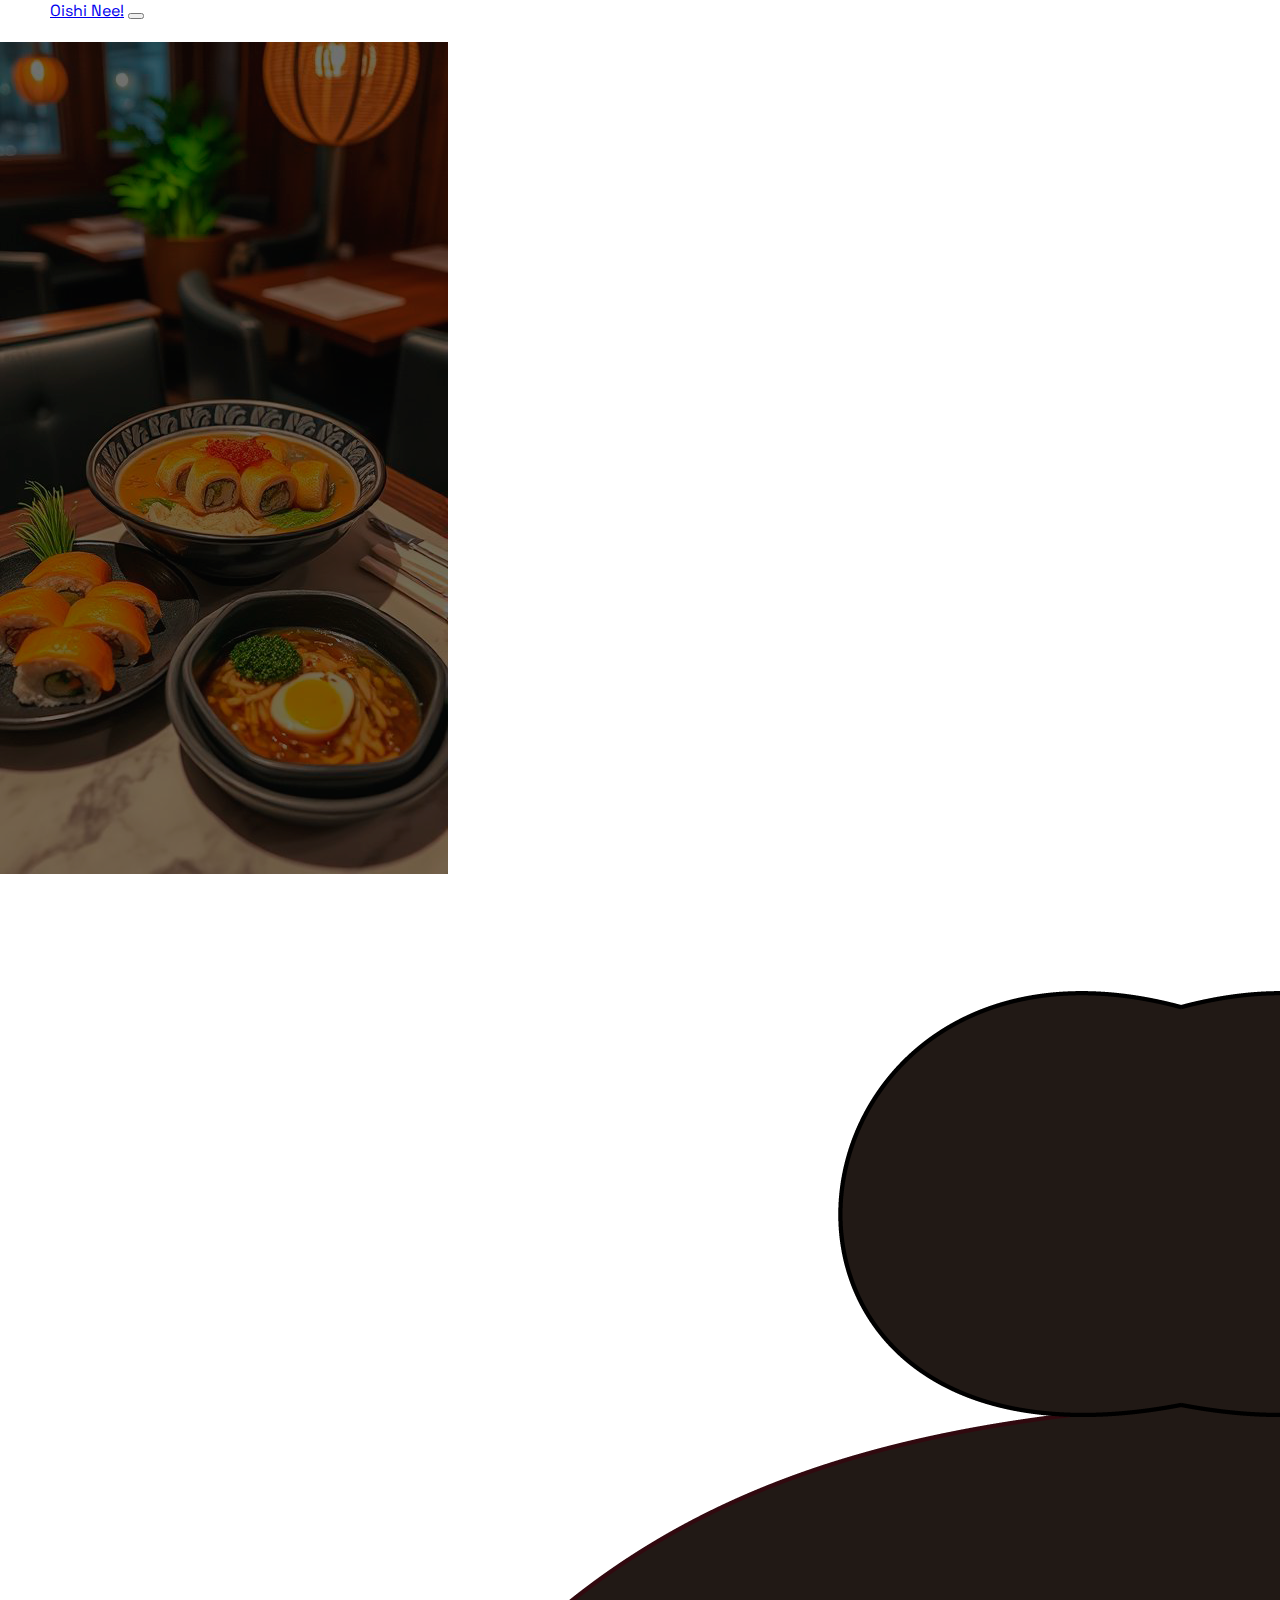
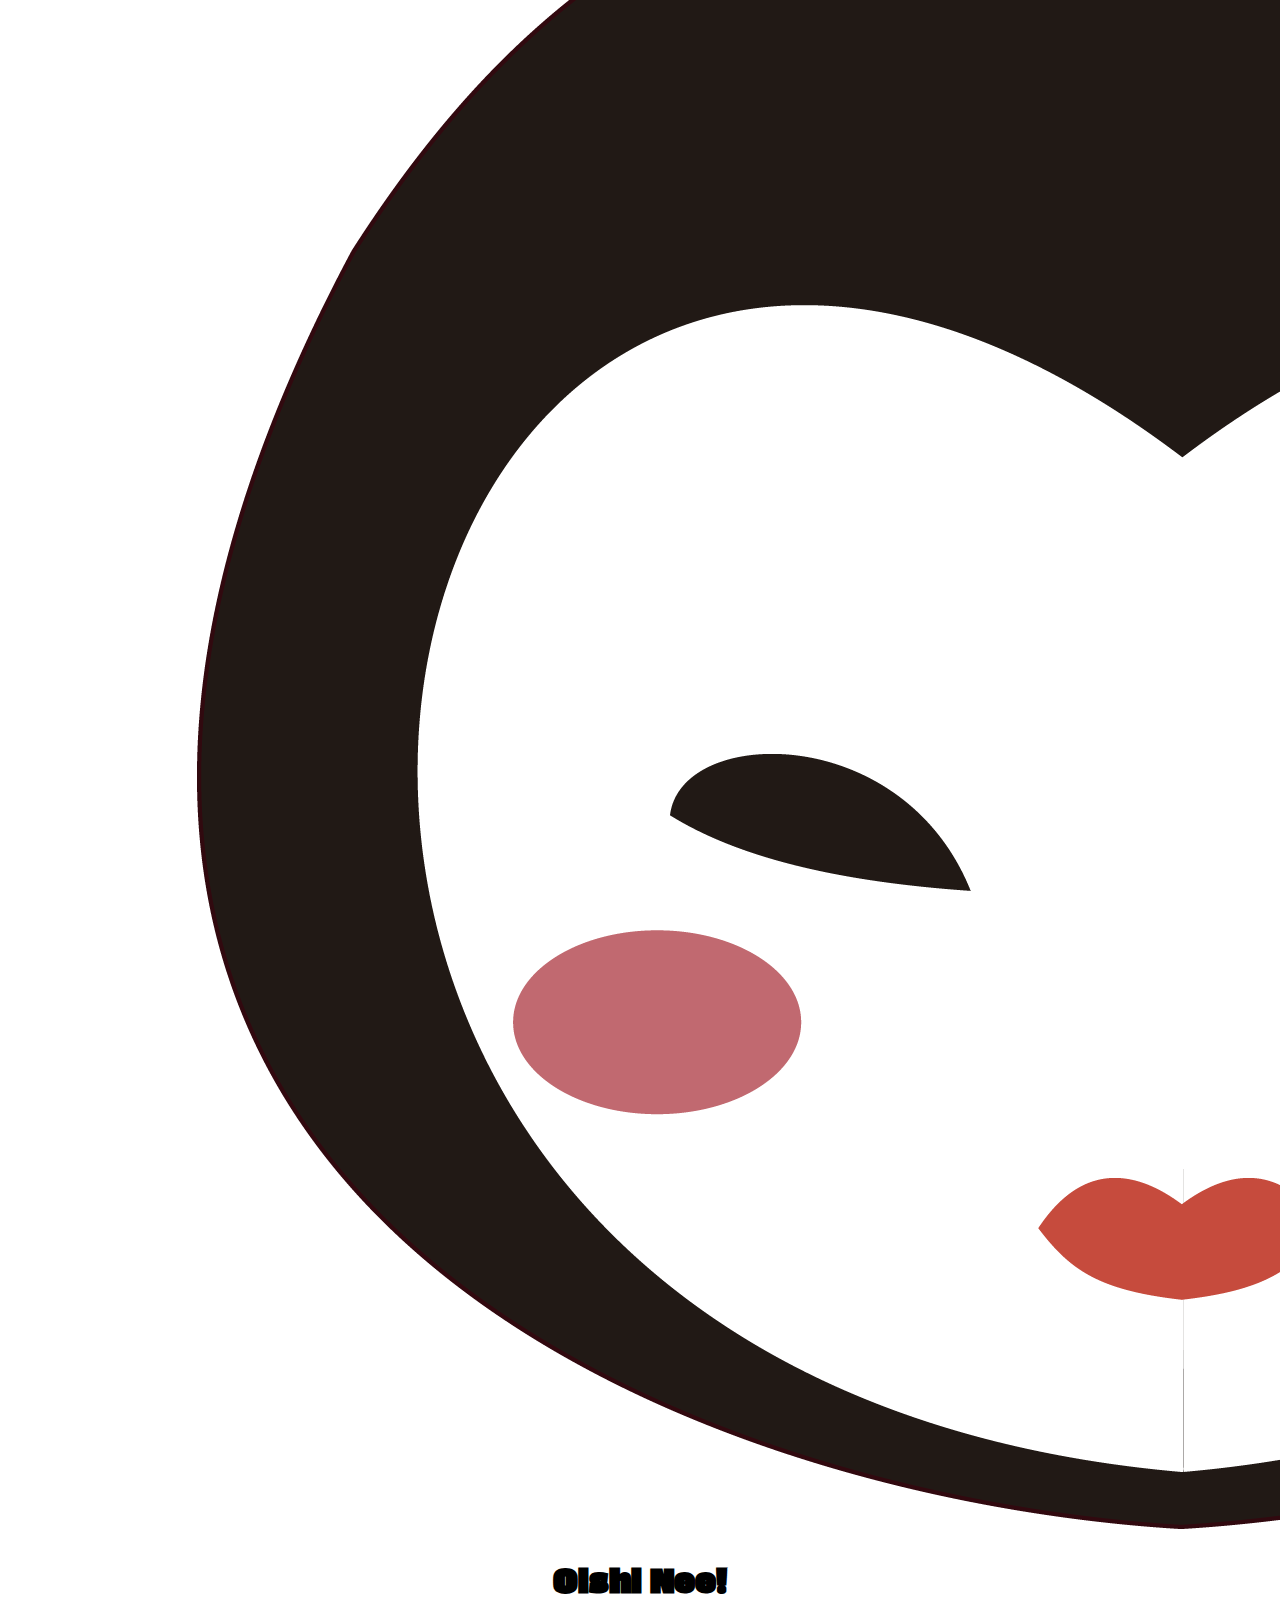
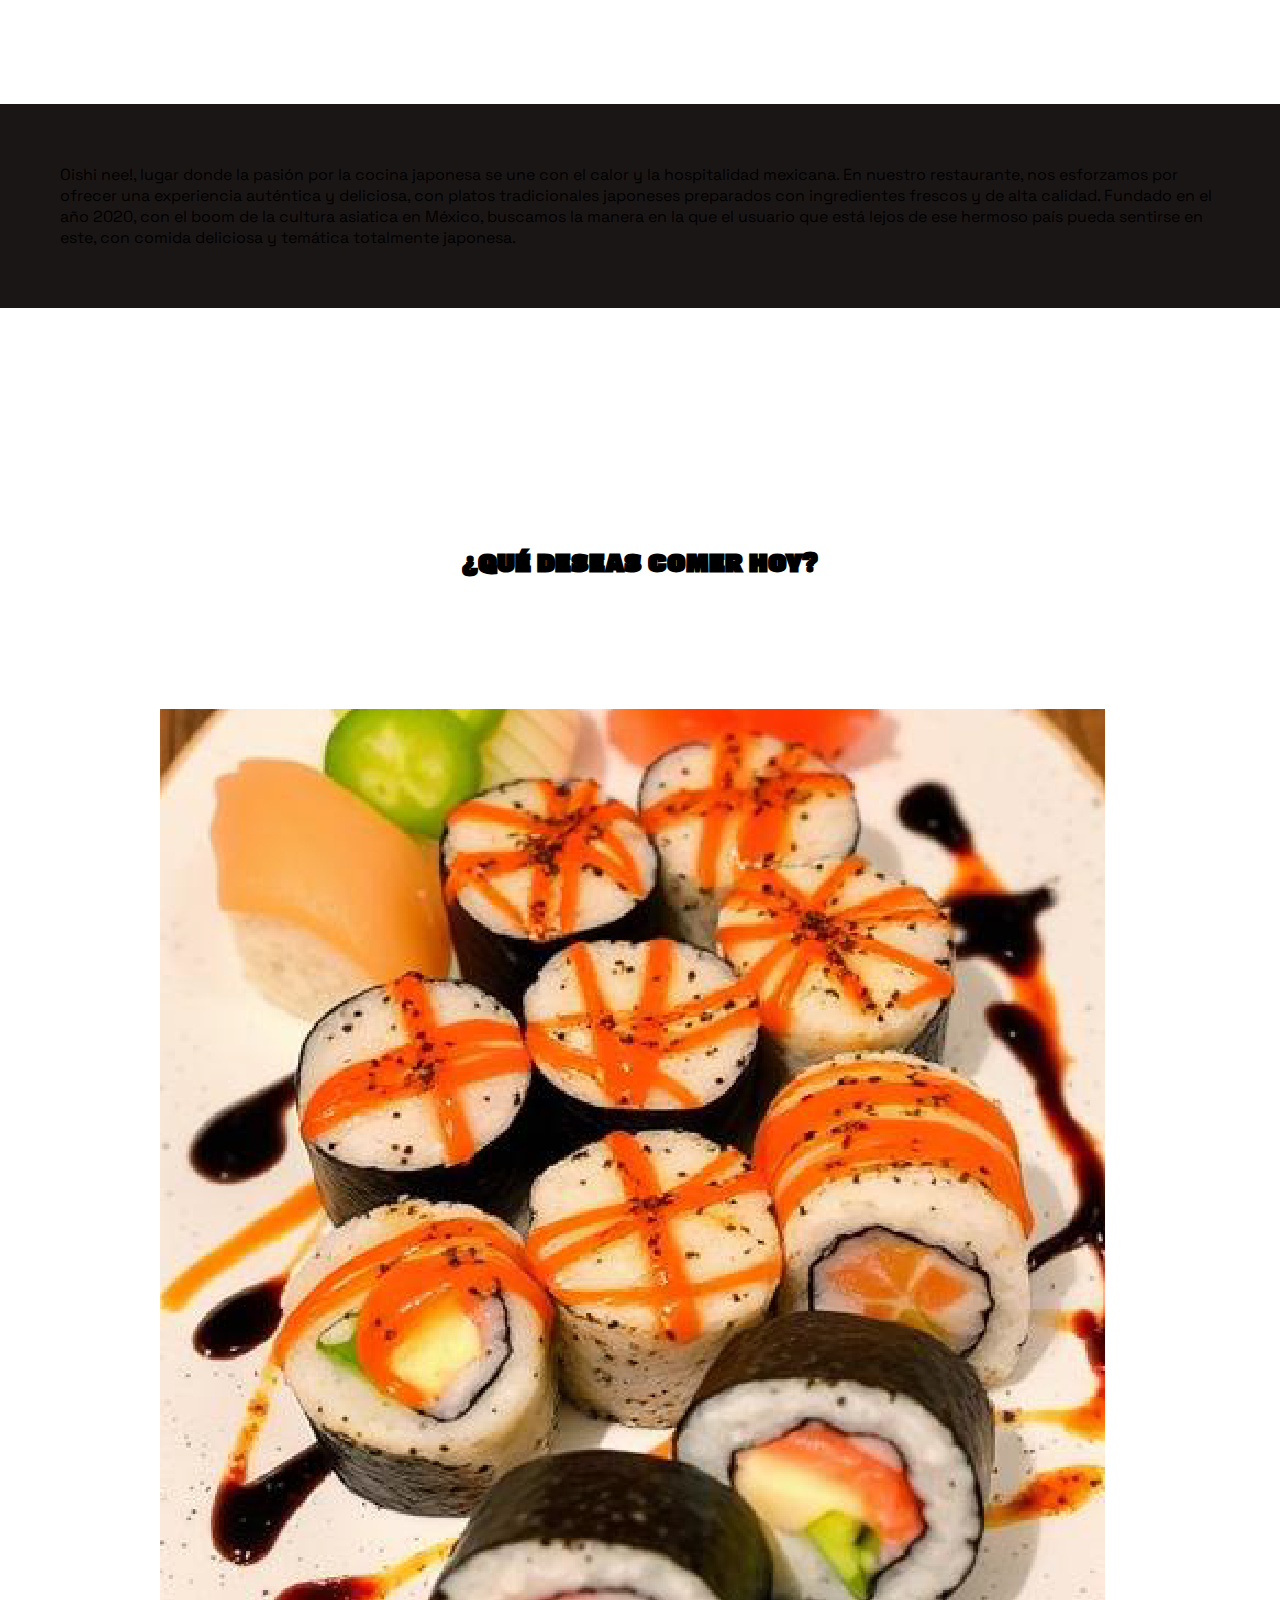
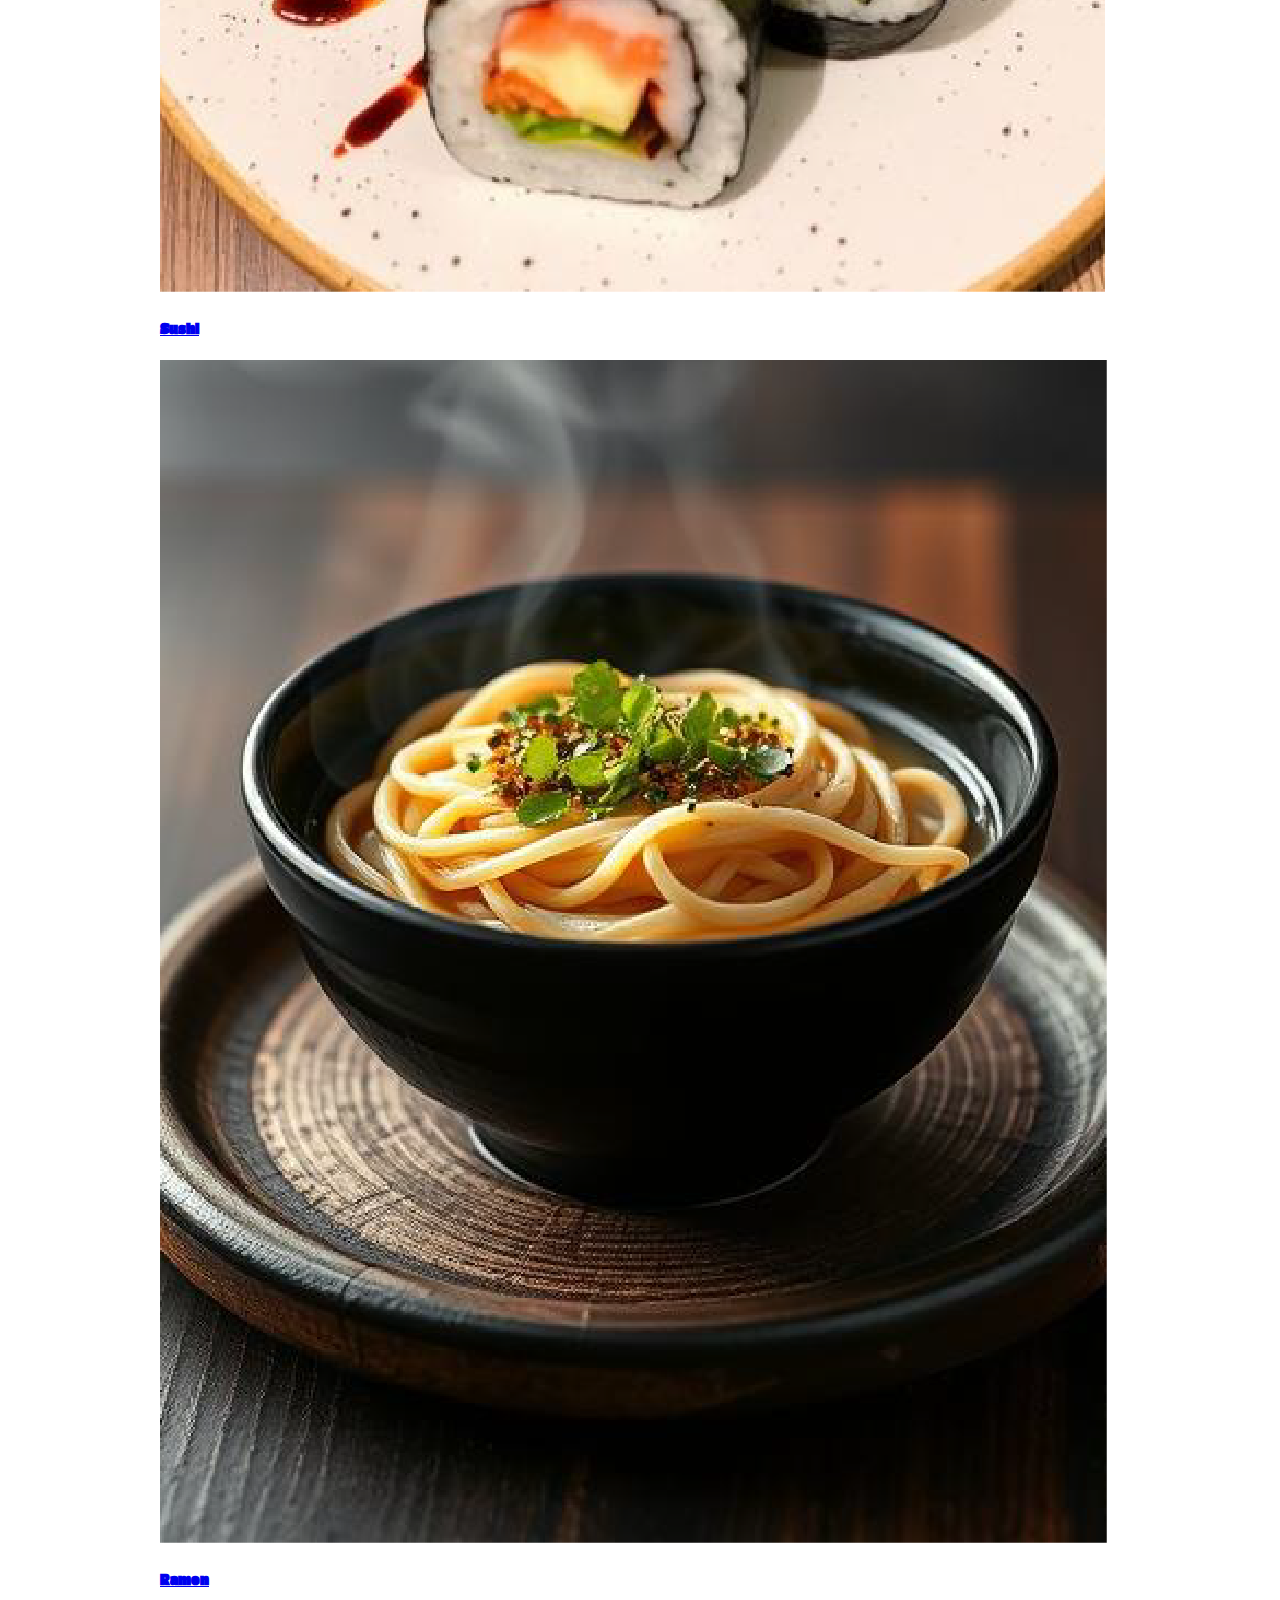
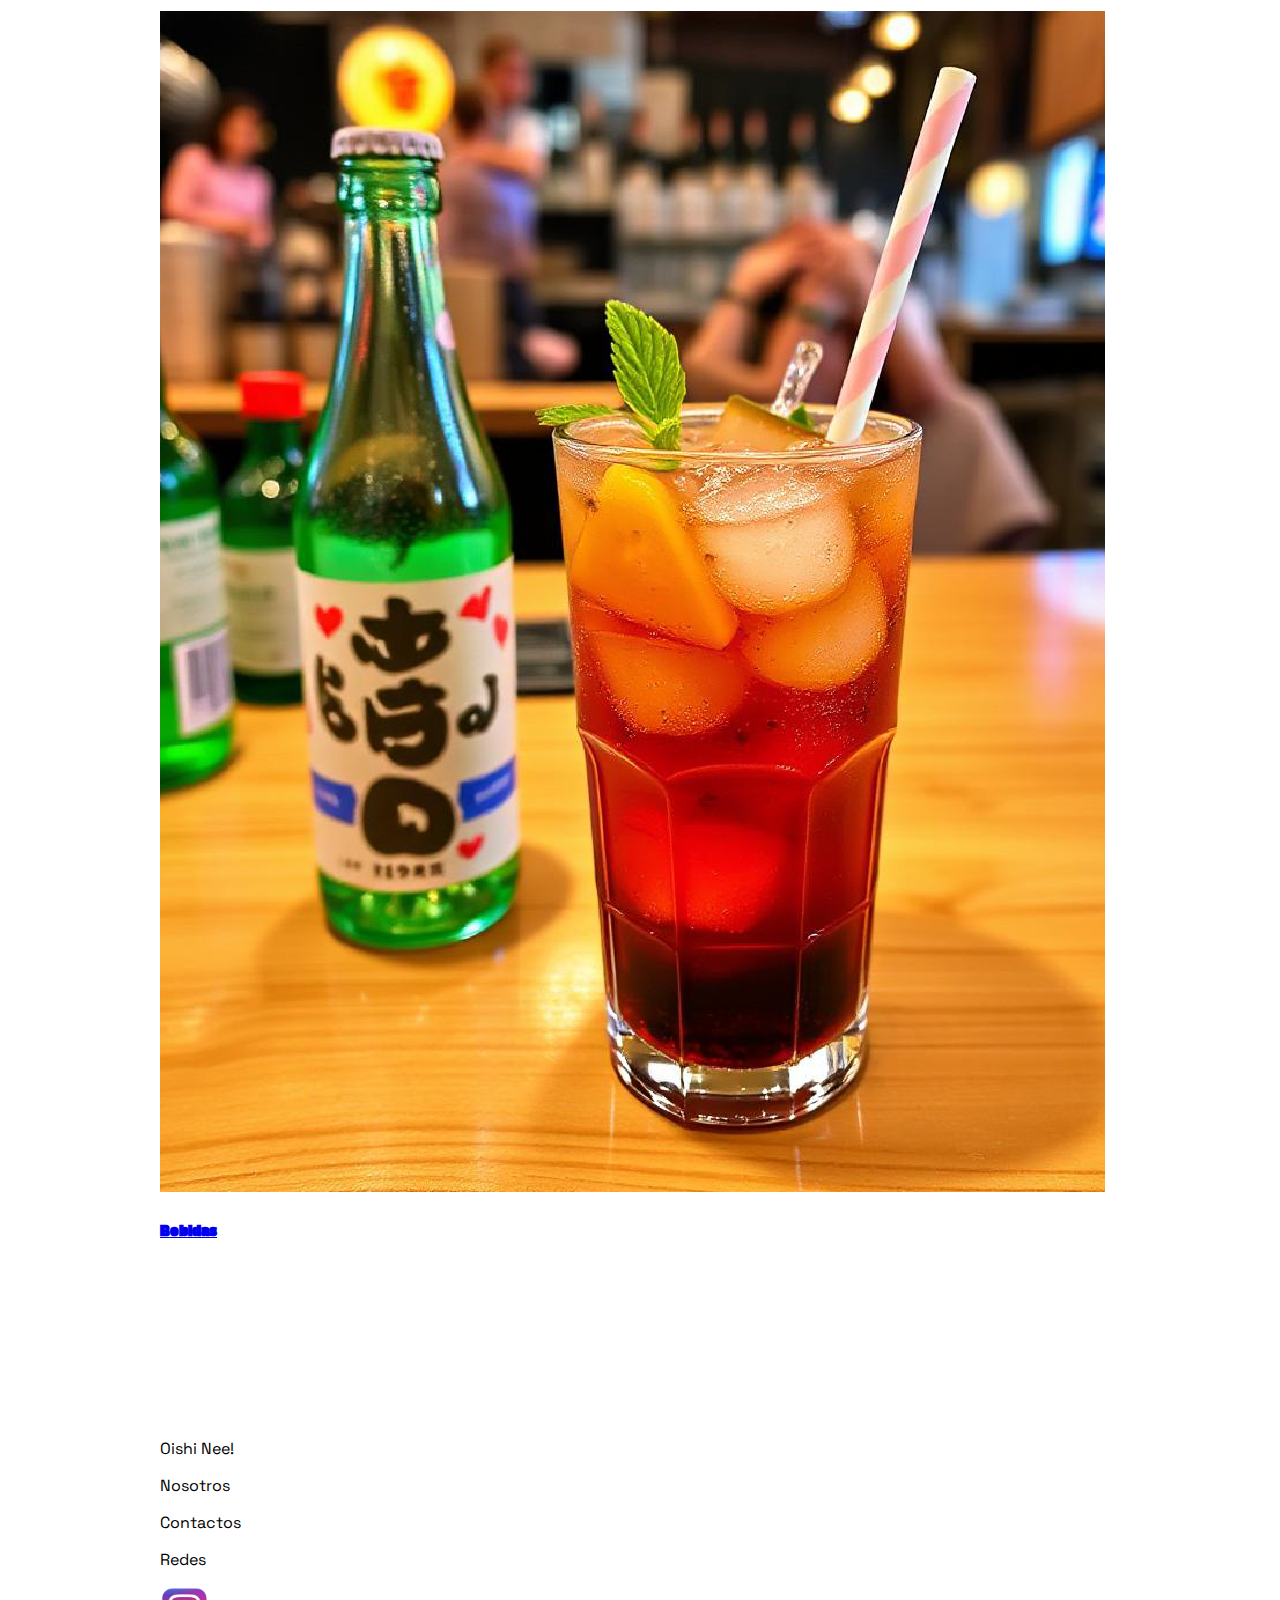
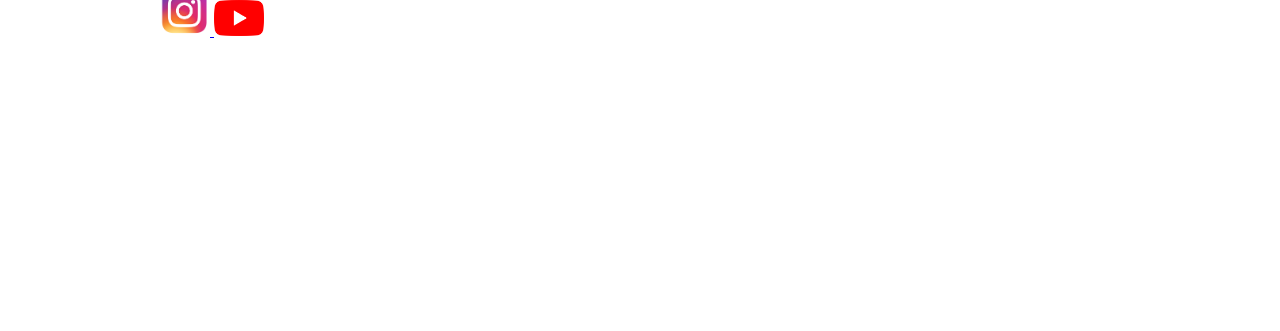
<file: index.html>
<!doctype html>
<html lang="en">
  <head>
    <meta charset="utf-8">
    <meta name="viewport" content="width=device-width, initial-scale=1">
    <title>Oishi Nee!</title>
    <meta name="autor" content="María Fernanda Ortega"> 
    <link href="https://cdn.jsdelivr.net/npm/bootstrap@5.3.5/dist/css/bootstrap.min.css" rel="stylesheet" integrity="sha384-SgOJa3DmI69IUzQ2PVdRZhwQ+dy64/BUtbMJw1MZ8t5HZApcHrRKUc4W0kG879m7" crossorigin="anonymous">
  <!--Mis estilos-->
    <link rel="stylesheet" href="css/styles.css">
  <!--tipografia Gasoek One-->
  <link href="https://fonts.googleapis.com/css2?family=Gasoek+One&display=swap" rel="stylesheet">
<!--tipografia Space Grotesk-->
<link rel="preconnect" href="https://fonts.googleapis.com">
<link rel="preconnect" href="https://fonts.gstatic.com" crossorigin>
<link href="https://fonts.googleapis.com/css2?family=Space+Grotesk:wght@300..700&display=swap" rel="stylesheet">
<!--Animaciones CSS-->
<link rel="stylesheet" href="https://cdnjs.cloudflare.com/ajax/libs/animate.css/4.1.1/animate.min.css"/>
</head>
  <body>
    <!--Navbar-->
    <div data-bs-theme="dark">
      <nav class="navbar navbar-expand-lg bg-body-tertiary">
        <div class="container-fluid">
          <a class="navbar-brand" href="index.html">Oishi Nee!</a>
          <button class="navbar-toggler" type="button" data-bs-toggle="collapse" data-bs-target="#navbarNavAltMarkup" aria-controls="navbarNavAltMarkup" aria-expanded="false" aria-label="Toggle navigation">
            <span class="navbar-toggler-icon"></span>
          </button>
          <div class="collapse navbar-collapse" id="navbarNavAltMarkup">
            <div class="navbar-nav">
              <a class="nav-link active" aria-current="page" href="hi1.html">Sushi</a>
              <a class="nav-link" href="hi2.html">Ramen</a>
              <a class="nav-link" href="hi3.html">Bebidas</a>
              <a class="nav-link disabled" aria-disabled="true">Pedidos</a>
            </div>
          </div>
        </div>
      </nav>
    <!--Fondo de pantalla-->
    <div class="container-fluid">
        <div class="card text-bg-dark">
          <img src="images/all.png" class="card-img fondo-responsive" alt="fondo">

    <div class="card-img-overlay">

        <!--Logo-->
<div class="text-center mt-5 animate__animated animate__fadeInUpBig">
    <img src="images/logo.png" class="rounded w-25" alt="...">
  </div>
<h1 class="animate__animated animate__fadeInUpBig">Oishi Nee!</h1>

<!--Datos sobre el "restaurante"-->
<div class="japan animate__animated animate__backInUp">
  <p class="info">Oishi nee!, lugar donde la pasión por la cocina japonesa se une con el calor y la hospitalidad mexicana. En nuestro restaurante, nos esforzamos por ofrecer una experiencia auténtica y deliciosa, con platos tradicionales japoneses preparados con ingredientes frescos y de alta calidad.
  Fundado en el año 2020, con el boom de la cultura asiatica en México, buscamos la manera en la que el usuario que está lejos de ese hermoso país pueda sentirse en este, con comida deliciosa y temática totalmente japonesa.</p>
      </div>

  <!--Texto--> 
  <h2 class="animate__animated animate__backInUp">¿QUÉ DESEAS COMER HOY?</h1>

<!-- Cards fila -->
<div class="row tarjetas-1 justify-content-center">

    <div class="row justify-content-center animate__animated animate__backInUp">
        <div class="col-12 col-sm-6 col-md-4 mb-4">
          <a href="hi1.html" class="text-decoration-none text-dark">
            <div class="card h-100">
              <img src="images/sushi.png" class="card-img-top" alt="Sushi">
              <div class="card-body text-center">
                <h5 class="card-title">Sushi</h5>
              </div>
            </div>
          </a>
        </div>
      
        <div class="col-12 col-sm-6 col-md-4 mb-4">
          <a href="hi2.html" class="text-decoration-none text-dark">
            <div class="card h-100">
              <img src="images/ramenn.png" class="card-img-top" alt="Ramen">
              <div class="card-body text-center">
                <h5 class="card-title">Ramen</h5>
              </div>
            </div>
          </a>
        </div>
      
        <div class="col-12 col-sm-6 col-md-4 mb-4">
          <a href="hi3.html" class="text-decoration-none text-dark">
            <div class="card h-100">
              <img src="images/bebidas.png" class="card-img-top" alt="Bebidas">
              <div class="card-body text-center">
                <h5 class="card-title">Bebidas</h5>
              </div>
            </div>
          </a>
        </div>
      </div>

<!--Footer-->
<div class="container-fluid">

    <div class="row p-5 bg-dark text-white japan">

        <div class="col-xs-12 col-md-6 col-lg-3">
            <p class="h3">Oishi Nee!</p>
        </div>
        <div class="col-xs-12 col-md-6 col-lg-3">
            <p class="h5">Nosotros</p>
        </div>
        <div class="col-xs-12 col-md-6 col-lg-3">
            <p class="h5">Contactos</p>
        </div>
        <div class="col-xs-12 col-md-6 col-lg-3">
            <p class="h5">Redes</p>
            <a href="https://www.instagram.com/_pierrot312_?utm_source=qr&igsh=MXJvN3B1YXFzdWF3Mw==">
            <img src="images/pngwing.com (13).png" alt="" width="50px">
        </a>
        <a href="https://youtube.com/@amaraypi_0?si=ezZTpp7Wruiammey">
        <img src="images/pngwing.com (14).png" alt="" width="50px">
    </a>
    </div>

</div>

    <script src="https://cdn.jsdelivr.net/npm/bootstrap@5.3.5/dist/js/bootstrap.bundle.min.js" integrity="sha384-k6d4wzSIapyDyv1kpU366/PK5hCdSbCRGRCMv+eplOQJWyd1fbcAu9OCUj5zNLiq" crossorigin="anonymous"></script>
  </body>
</html>
</file>
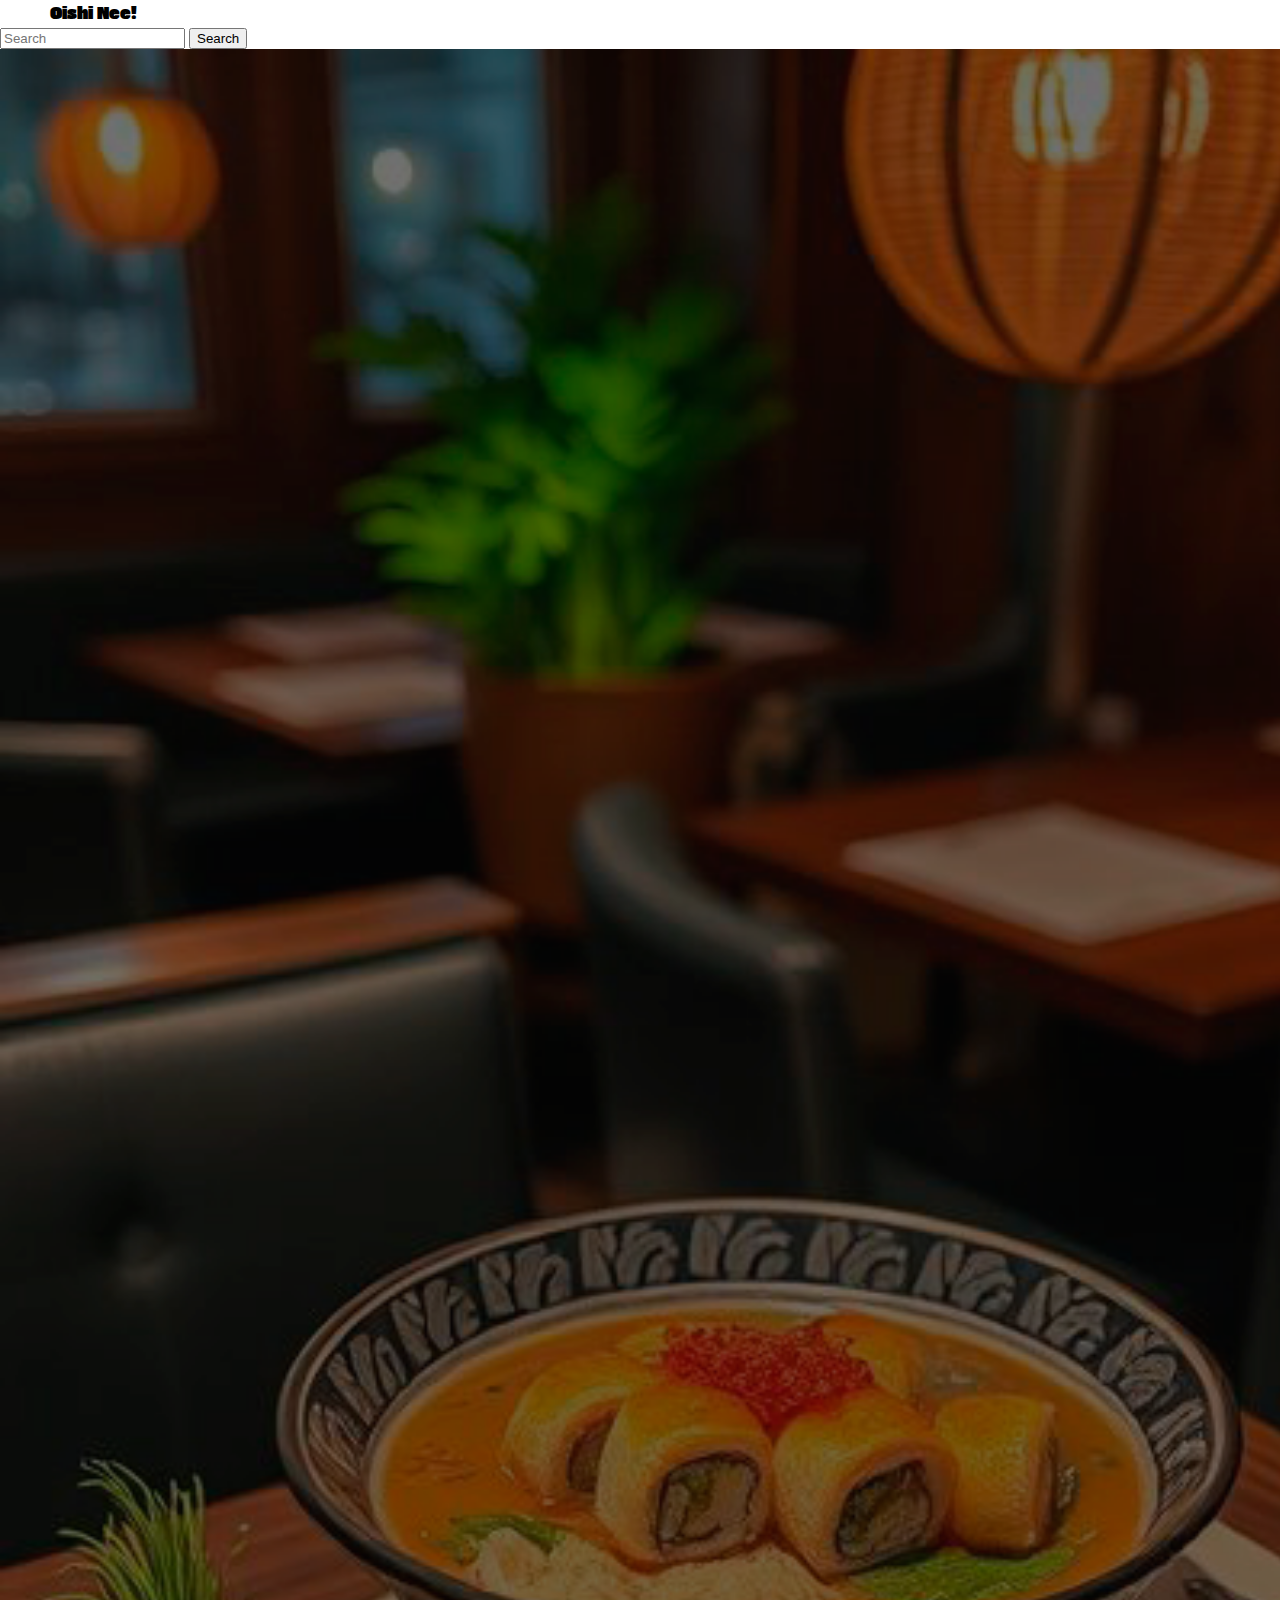
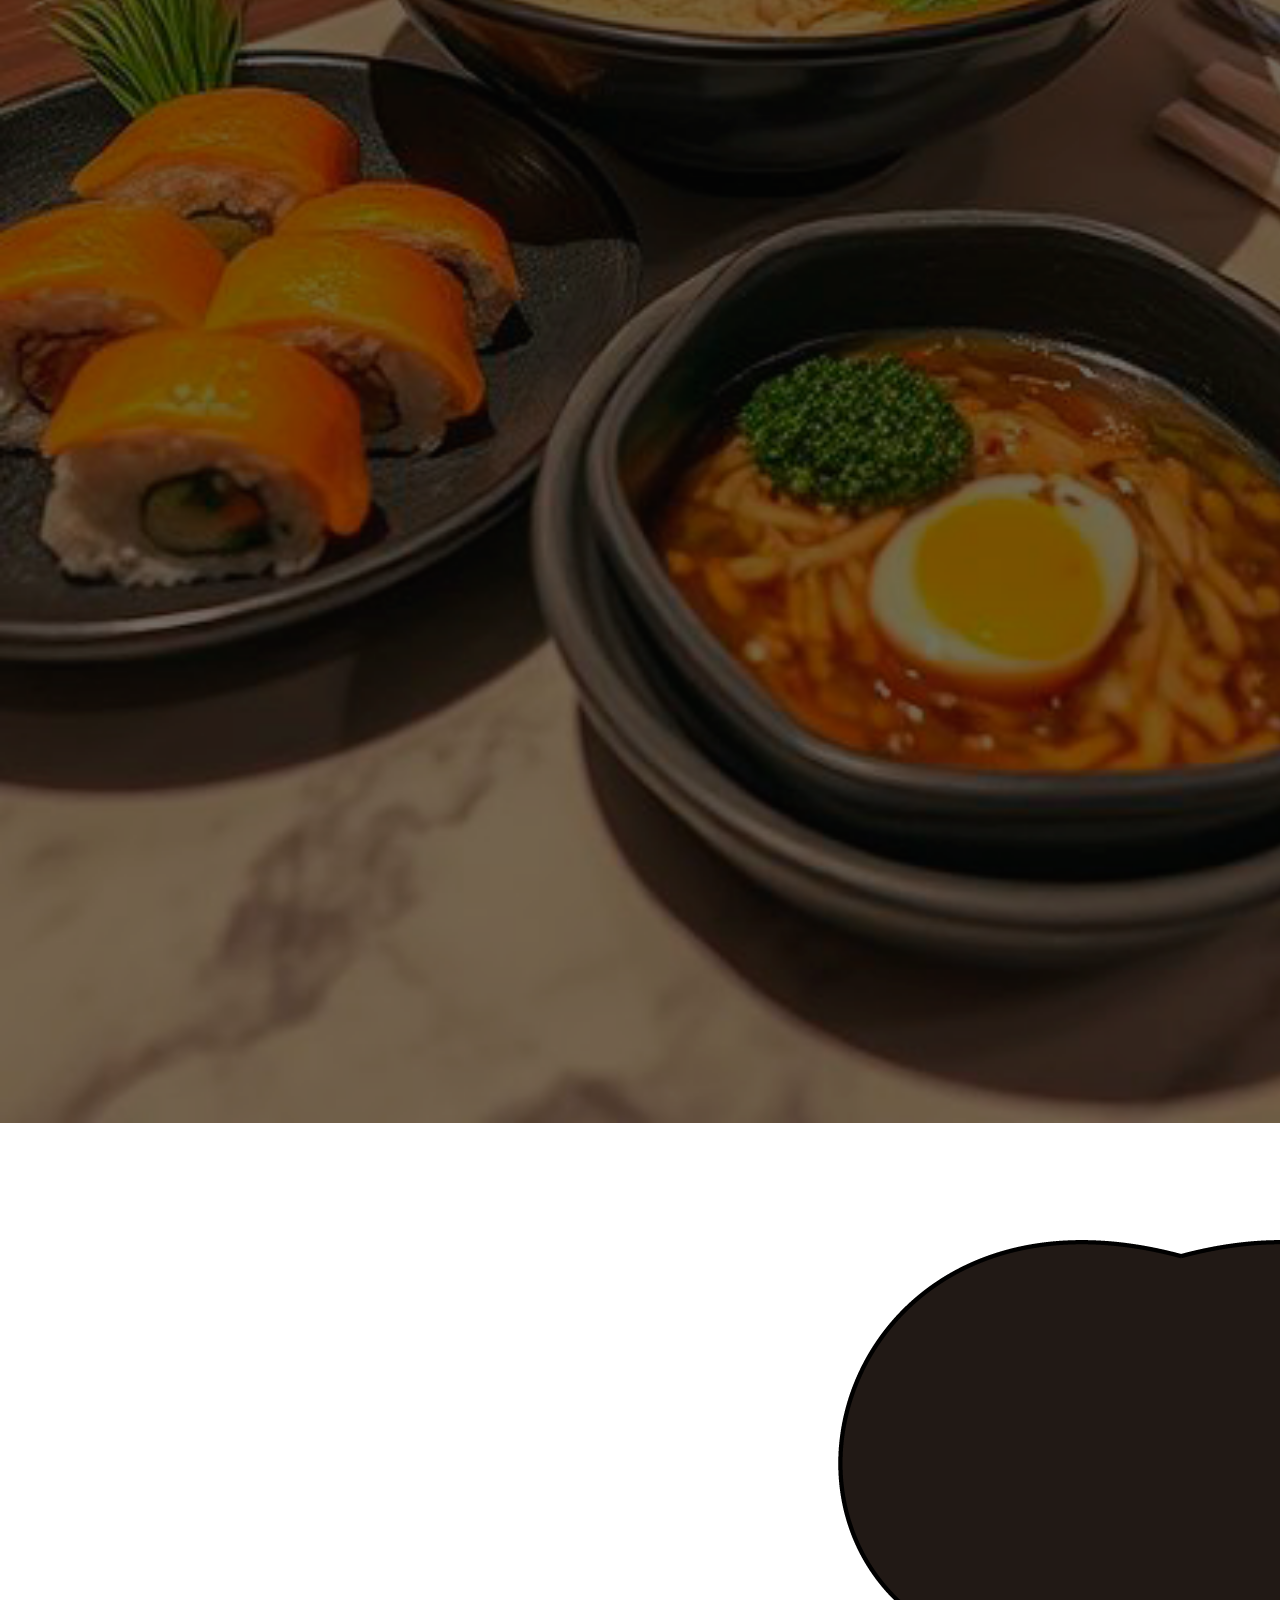
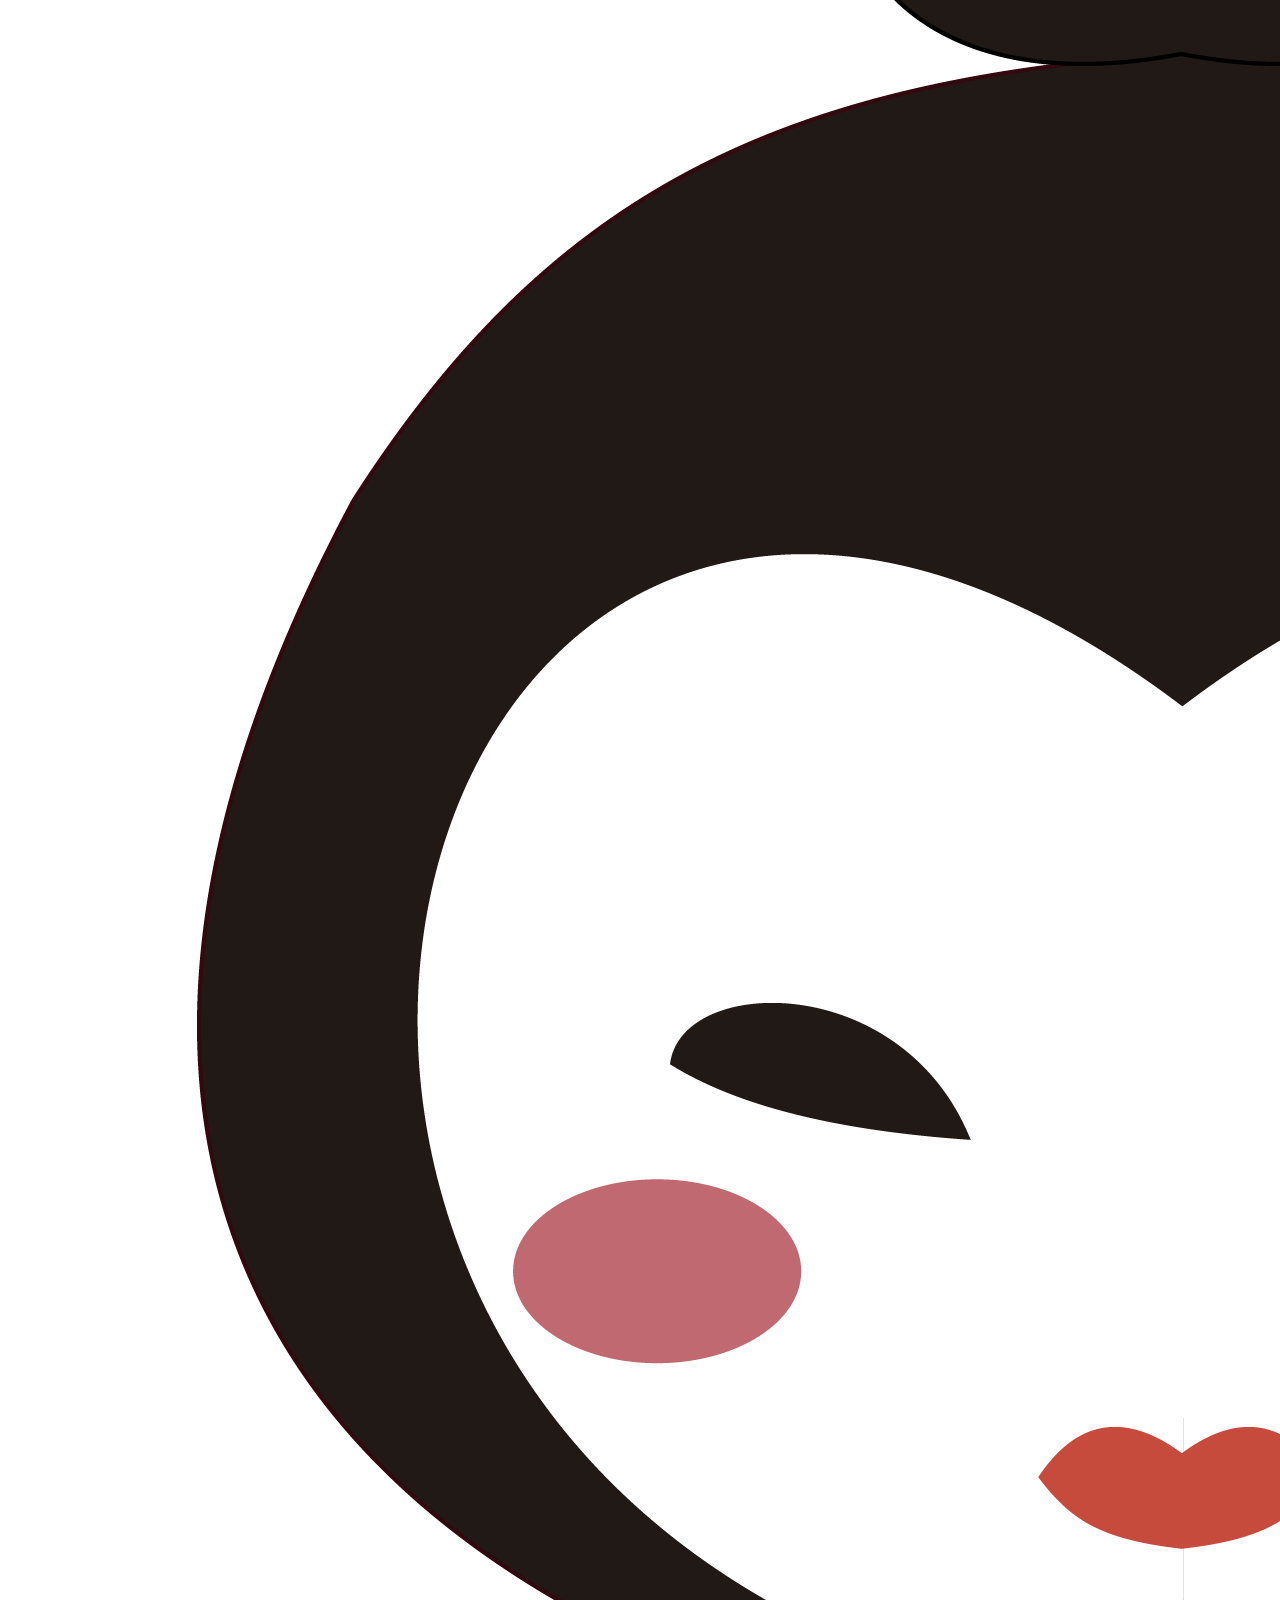
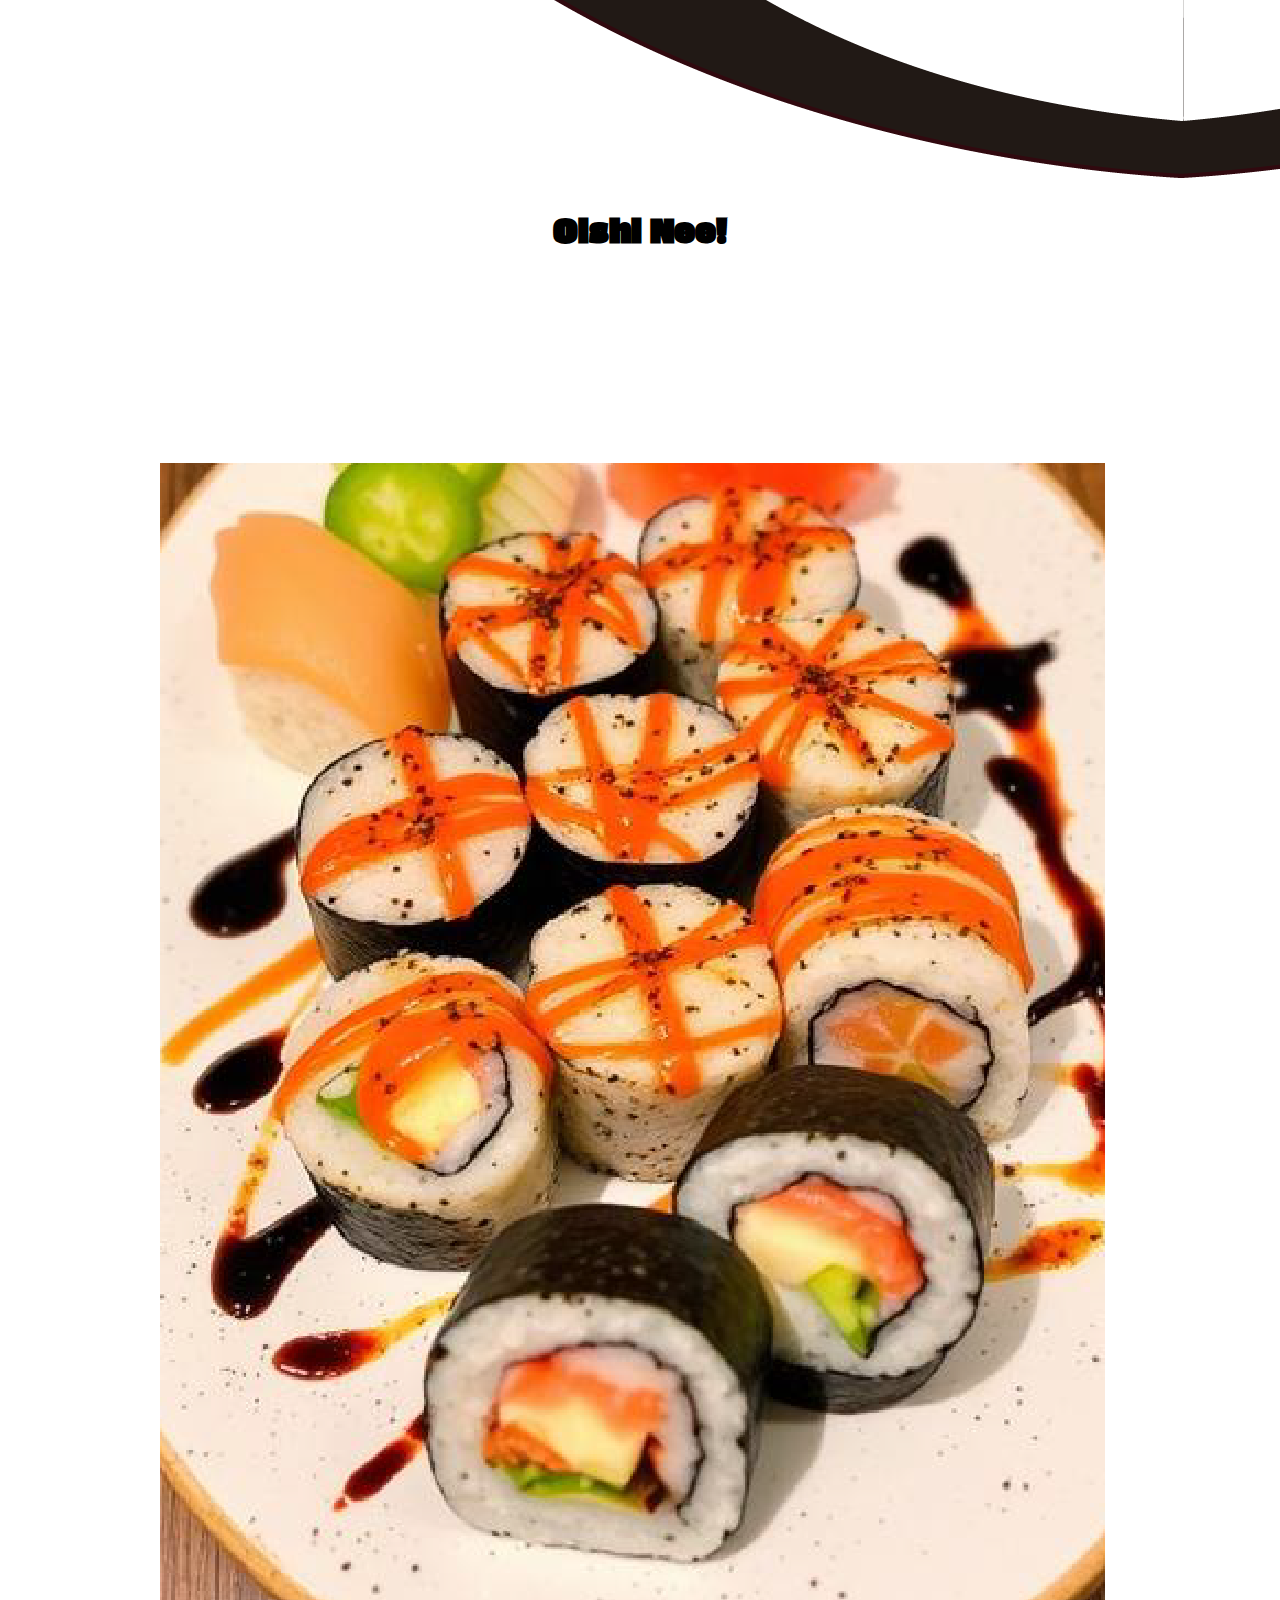
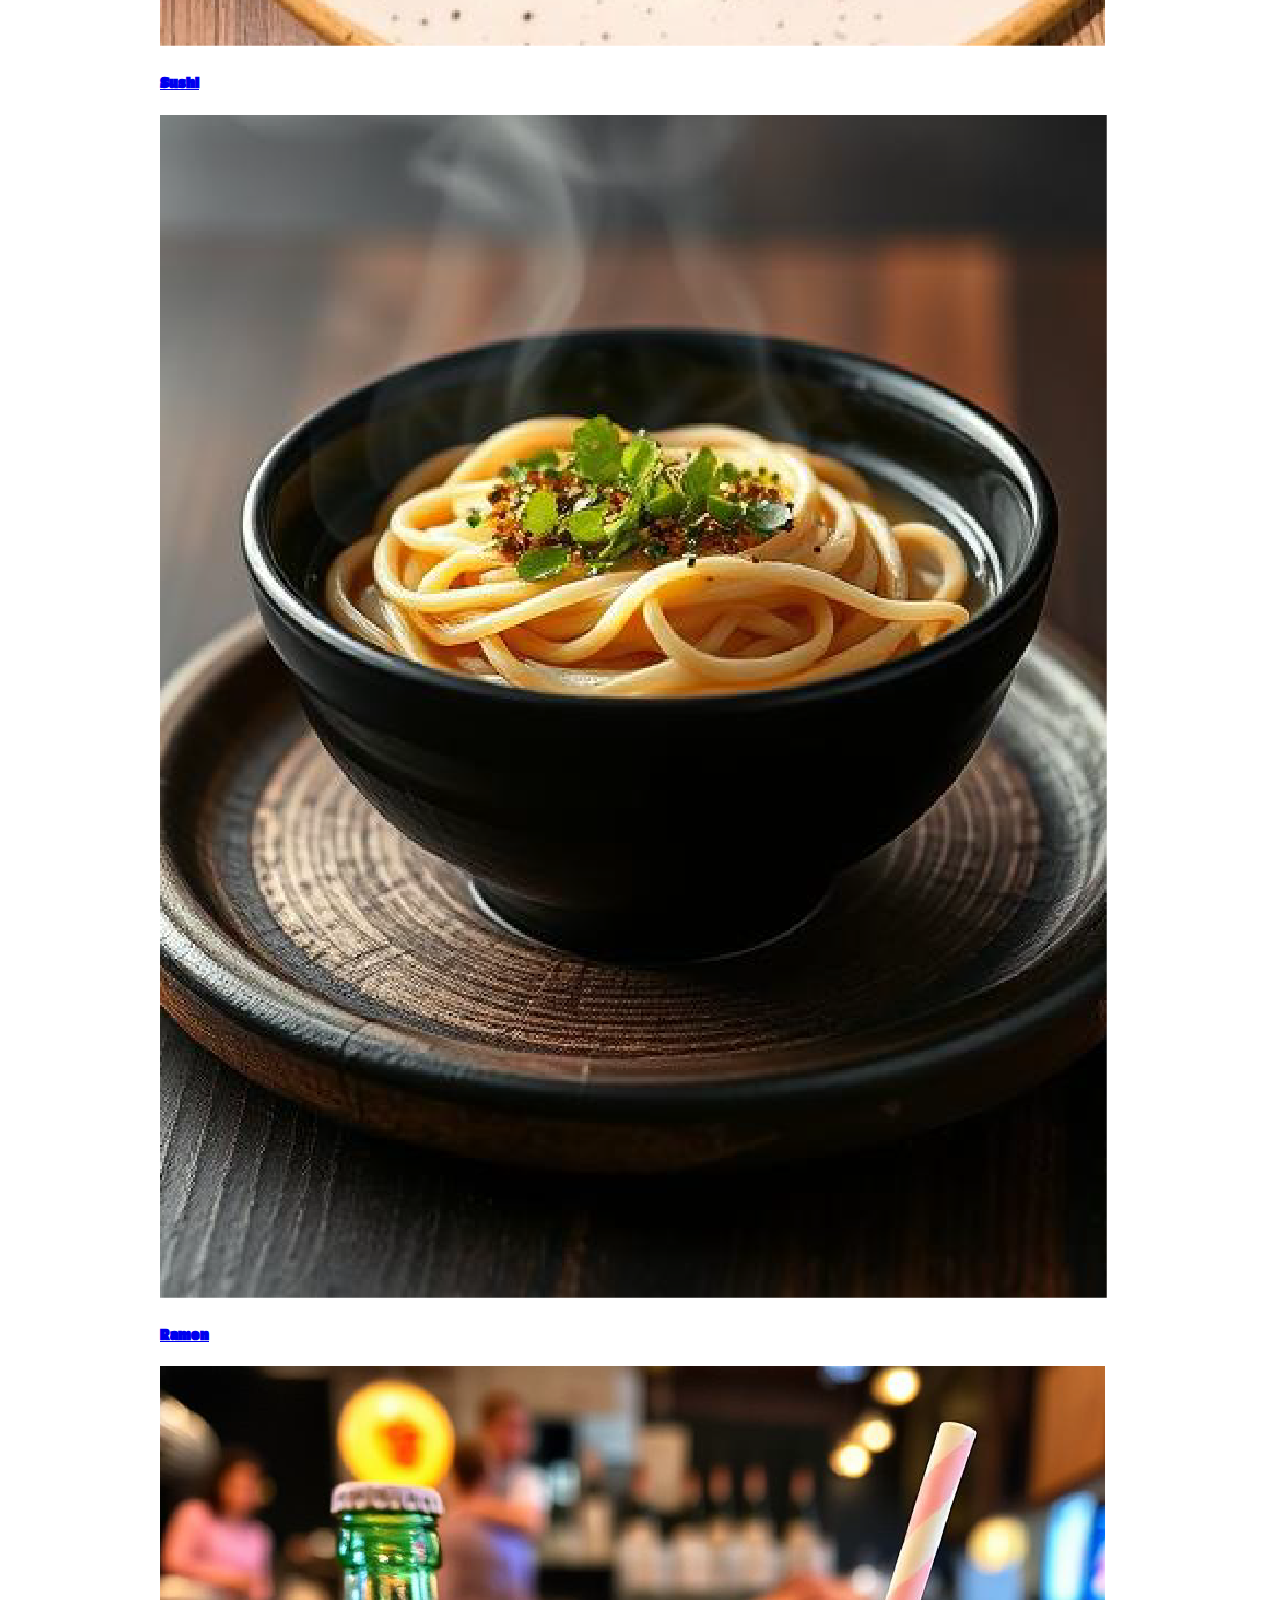
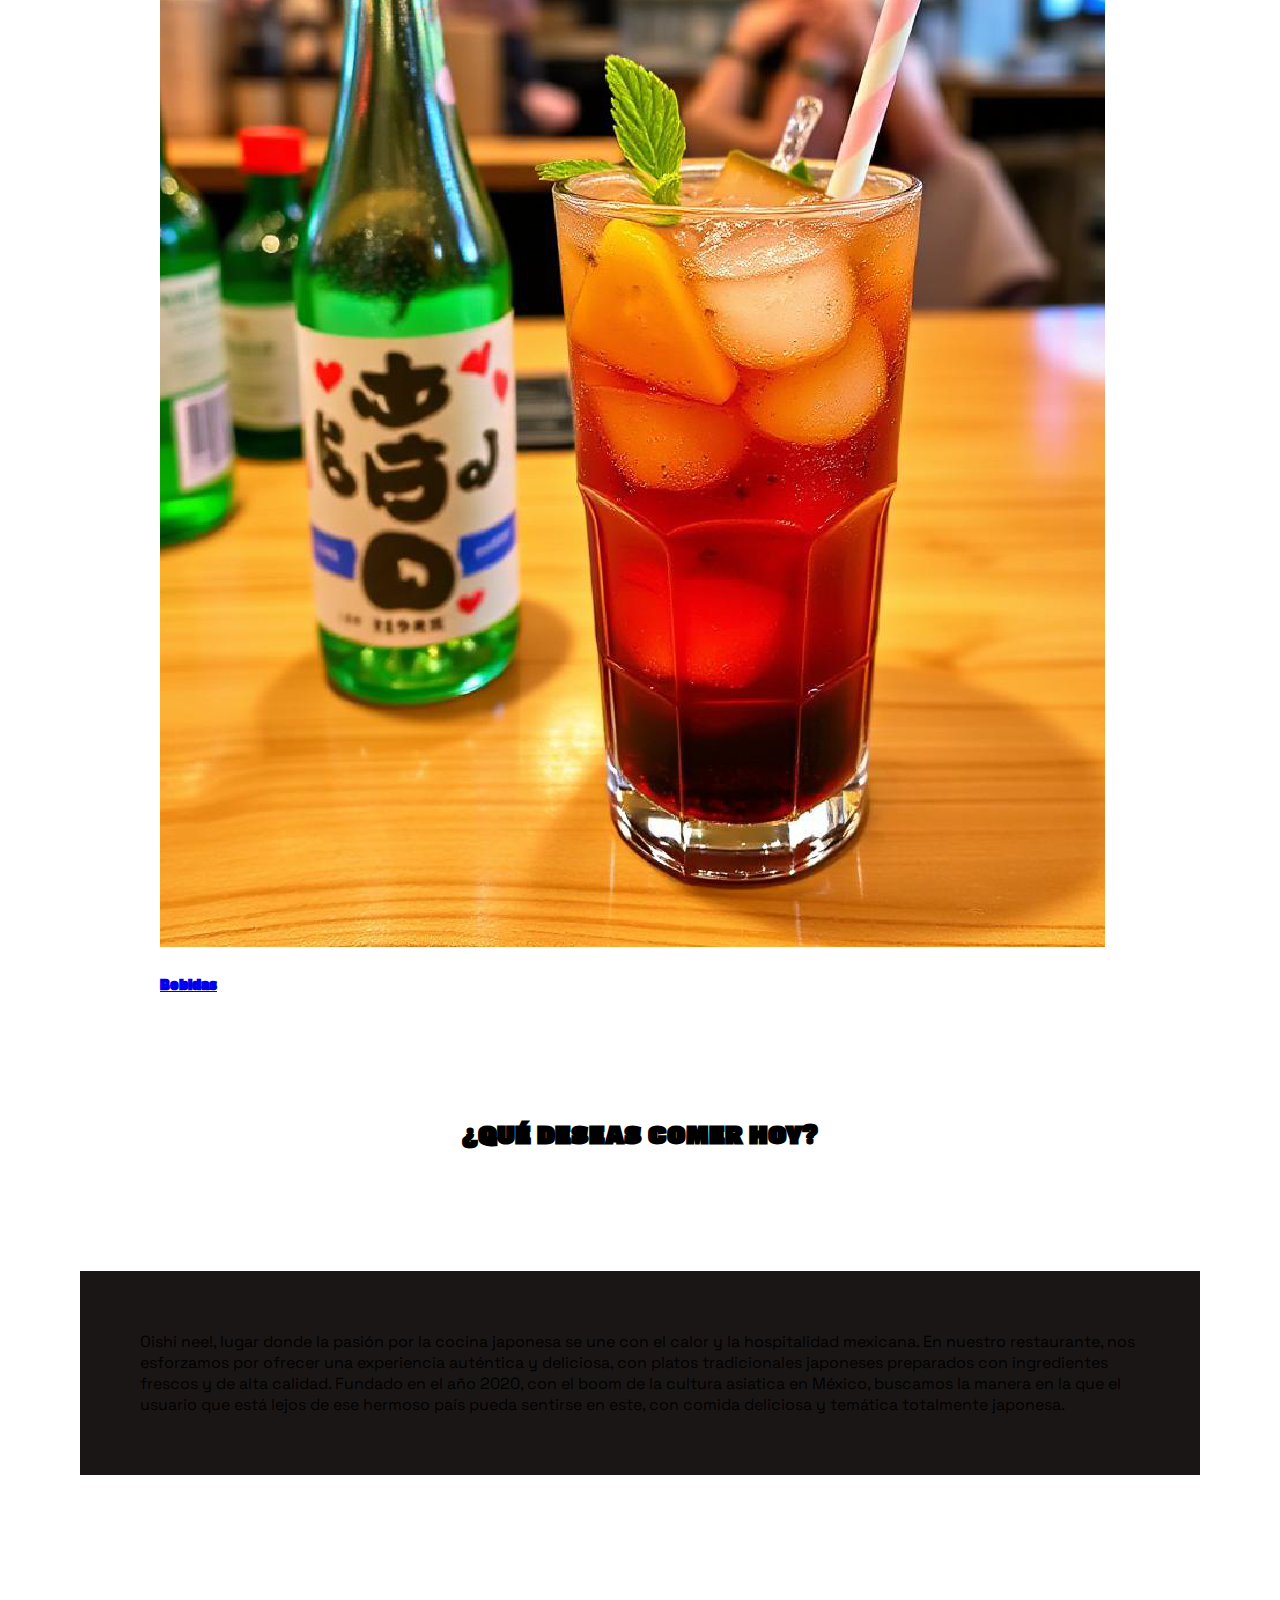
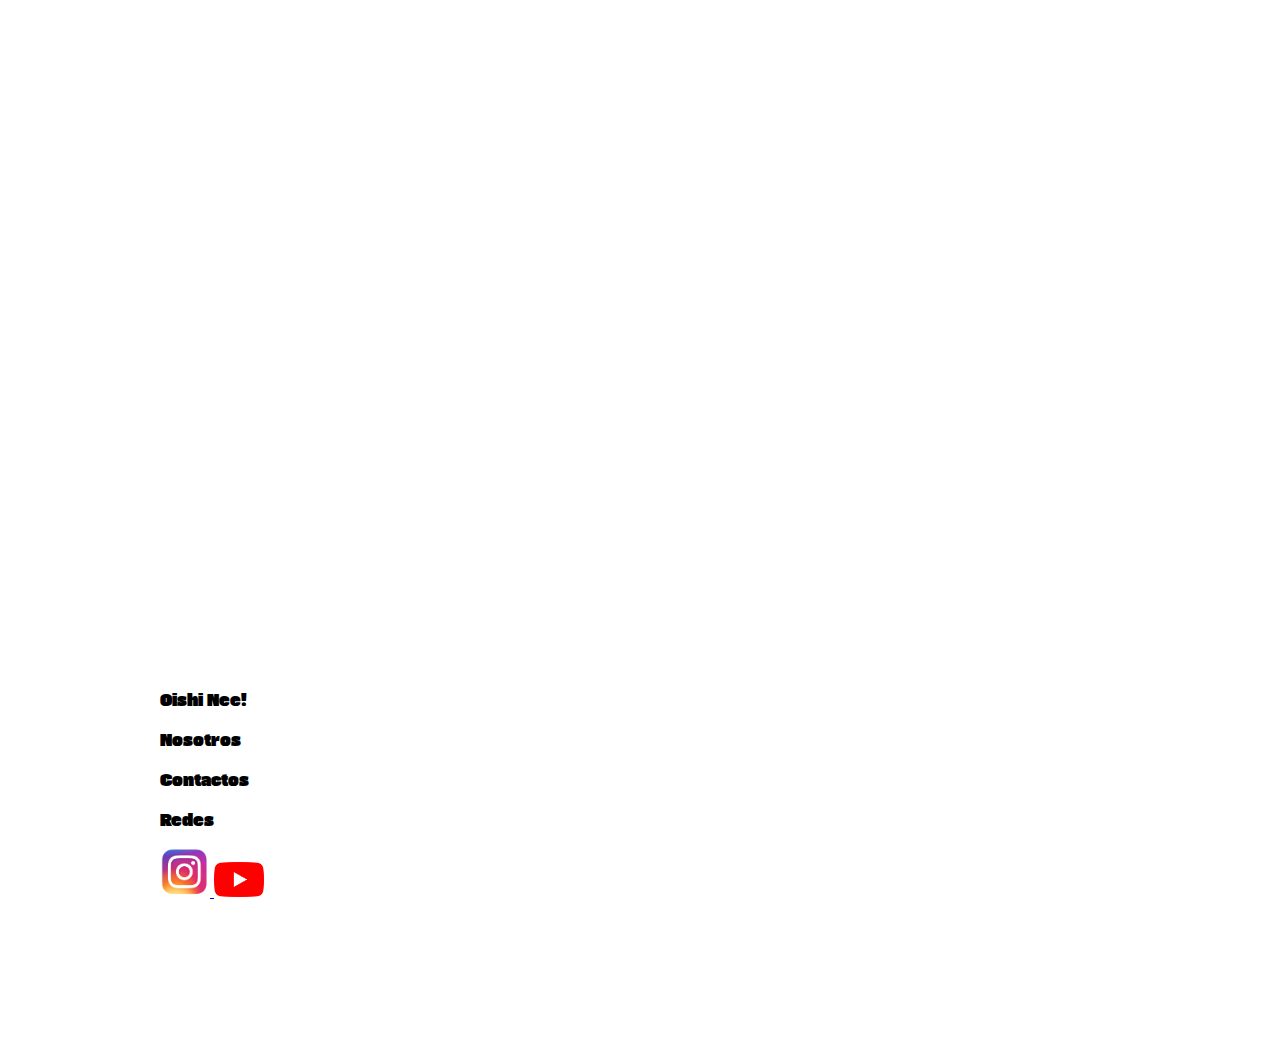
<file: restaurante-mfpo/index.html>
<!doctype html>
<html lang="en">
  <head>
    <meta charset="utf-8">
    <meta name="viewport" content="width=device-width, initial-scale=1">
    <title>Oishi Nee!</title>
    <meta name="autor" content="María Fernanda Ortega"> 
    <link href="https://cdn.jsdelivr.net/npm/bootstrap@5.3.5/dist/css/bootstrap.min.css" rel="stylesheet" integrity="sha384-SgOJa3DmI69IUzQ2PVdRZhwQ+dy64/BUtbMJw1MZ8t5HZApcHrRKUc4W0kG879m7" crossorigin="anonymous">
  <!--Mis estilos-->
    <link rel="stylesheet" href="css/styles.css">
  <!--tipografia Gasoek One-->
  <link href="https://fonts.googleapis.com/css2?family=Gasoek+One&display=swap" rel="stylesheet">
<!--tipografia Space Grotesk-->
<link rel="preconnect" href="https://fonts.googleapis.com">
<link rel="preconnect" href="https://fonts.gstatic.com" crossorigin>
<link href="https://fonts.googleapis.com/css2?family=Space+Grotesk:wght@300..700&display=swap" rel="stylesheet">
<!--Animaciones CSS-->
<link rel="stylesheet" href="https://cdnjs.cloudflare.com/ajax/libs/animate.css/4.1.1/animate.min.css"/>
</head>
  <body>
    <!--Navbar-->
    <div data-bs-theme="dark">
    <nav class="navbar bg-body-tertiary">
        <div class="container-fluid">
          <a class="navbar-brand">Oishi Nee!</a>
          <form class="d-flex" role="search">
            <input class="form-control me-2" type="search" placeholder="Search" aria-label="Search">
            <button class="btn btn-outline-success" type="submit">Search</button>
          </form>
        </div>
      </nav>
    </div>
    <!--Fondo de pantalla-->
    <div class="container-fluid">
        <div class="card text-bg-dark">
        <img src="images/all.png" class="card-img" alt="fondo" width="1440px">
    <div class="card-img-overlay">
        <!--Logo-->
<div class="text-center mt-5 animate__animated animate__fadeInUpBig">
    <img src="images/logo.png" class="rounded w-25" alt="...">
  </div>
<h1 class="animate__animated animate__fadeInUpBig">Oishi Nee!</h1>

<!-- Cards fila -->
<div class="row tarjetas-1 justify-content-center">

    <div class="row justify-content-center animate__animated animate__backInUp">
        <div class="col-12 col-sm-6 col-md-4 mb-4">
          <a href="hi1.html" class="text-decoration-none text-dark">
            <div class="card h-100">
              <img src="images/sushi.png" class="card-img-top" alt="Sushi">
              <div class="card-body text-center">
                <h5 class="card-title">Sushi</h5>
              </div>
            </div>
          </a>
        </div>
      
        <div class="col-12 col-sm-6 col-md-4 mb-4">
          <a href="hi2.html" class="text-decoration-none text-dark">
            <div class="card h-100">
              <img src="images/ramenn.png" class="card-img-top" alt="Ramen">
              <div class="card-body text-center">
                <h5 class="card-title">Ramen</h5>
              </div>
            </div>
          </a>
        </div>
      
        <div class="col-12 col-sm-6 col-md-4 mb-4">
          <a href="hi3.html" class="text-decoration-none text-dark">
            <div class="card h-100">
              <img src="images/bebidas.png" class="card-img-top" alt="Bebidas">
              <div class="card-body text-center">
                <h5 class="card-title">Bebidas</h5>
              </div>
            </div>
          </a>
        </div>
      </div>
     <!--Texto--> 
<h2 class="animate__animated animate__backInUp">¿QUÉ DESEAS COMER HOY?</h1>

    <!--Datos sobre el "restaurante"-->
    <div class="japan animate__animated animate__backInUp">
<p class="info">Oishi nee!, lugar donde la pasión por la cocina japonesa se une con el calor y la hospitalidad mexicana. En nuestro restaurante, nos esforzamos por ofrecer una experiencia auténtica y deliciosa, con platos tradicionales japoneses preparados con ingredientes frescos y de alta calidad.
Fundado en el año 2020, con el boom de la cultura asiatica en México, buscamos la manera en la que el usuario que está lejos de ese hermoso país pueda sentirse en este, con comida deliciosa y temática totalmente japonesa.</p>
    </div>

<!--Footer-->
<div class="container-fluid">

    <div class="row p-5 bg-dark text-white">

        <div class="col-xs-12 col-md-6 col-lg-3">
            <p class="h3">Oishi Nee!</p>
        </div>
        <div class="col-xs-12 col-md-6 col-lg-3">
            <p class="h5">Nosotros</p>
        </div>
        <div class="col-xs-12 col-md-6 col-lg-3">
            <p class="h5">Contactos</p>
        </div>
        <div class="col-xs-12 col-md-6 col-lg-3">
            <p class="h5">Redes</p>
            <a href="https://www.instagram.com/_pierrot312_?utm_source=qr&igsh=MXJvN3B1YXFzdWF3Mw==">
            <img src="images/pngwing.com (13).png" alt="" width="50px">
        </a>
        <a href="https://youtube.com/@amaraypi_0?si=ezZTpp7Wruiammey">
        <img src="images/pngwing.com (14).png" alt="" width="50px">
    </a>
    </div>
    </div>

</div>

    <script src="https://cdn.jsdelivr.net/npm/bootstrap@5.3.5/dist/js/bootstrap.bundle.min.js" integrity="sha384-k6d4wzSIapyDyv1kpU366/PK5hCdSbCRGRCMv+eplOQJWyd1fbcAu9OCUj5zNLiq" crossorigin="anonymous"></script>
  </body>
</html>
</file>
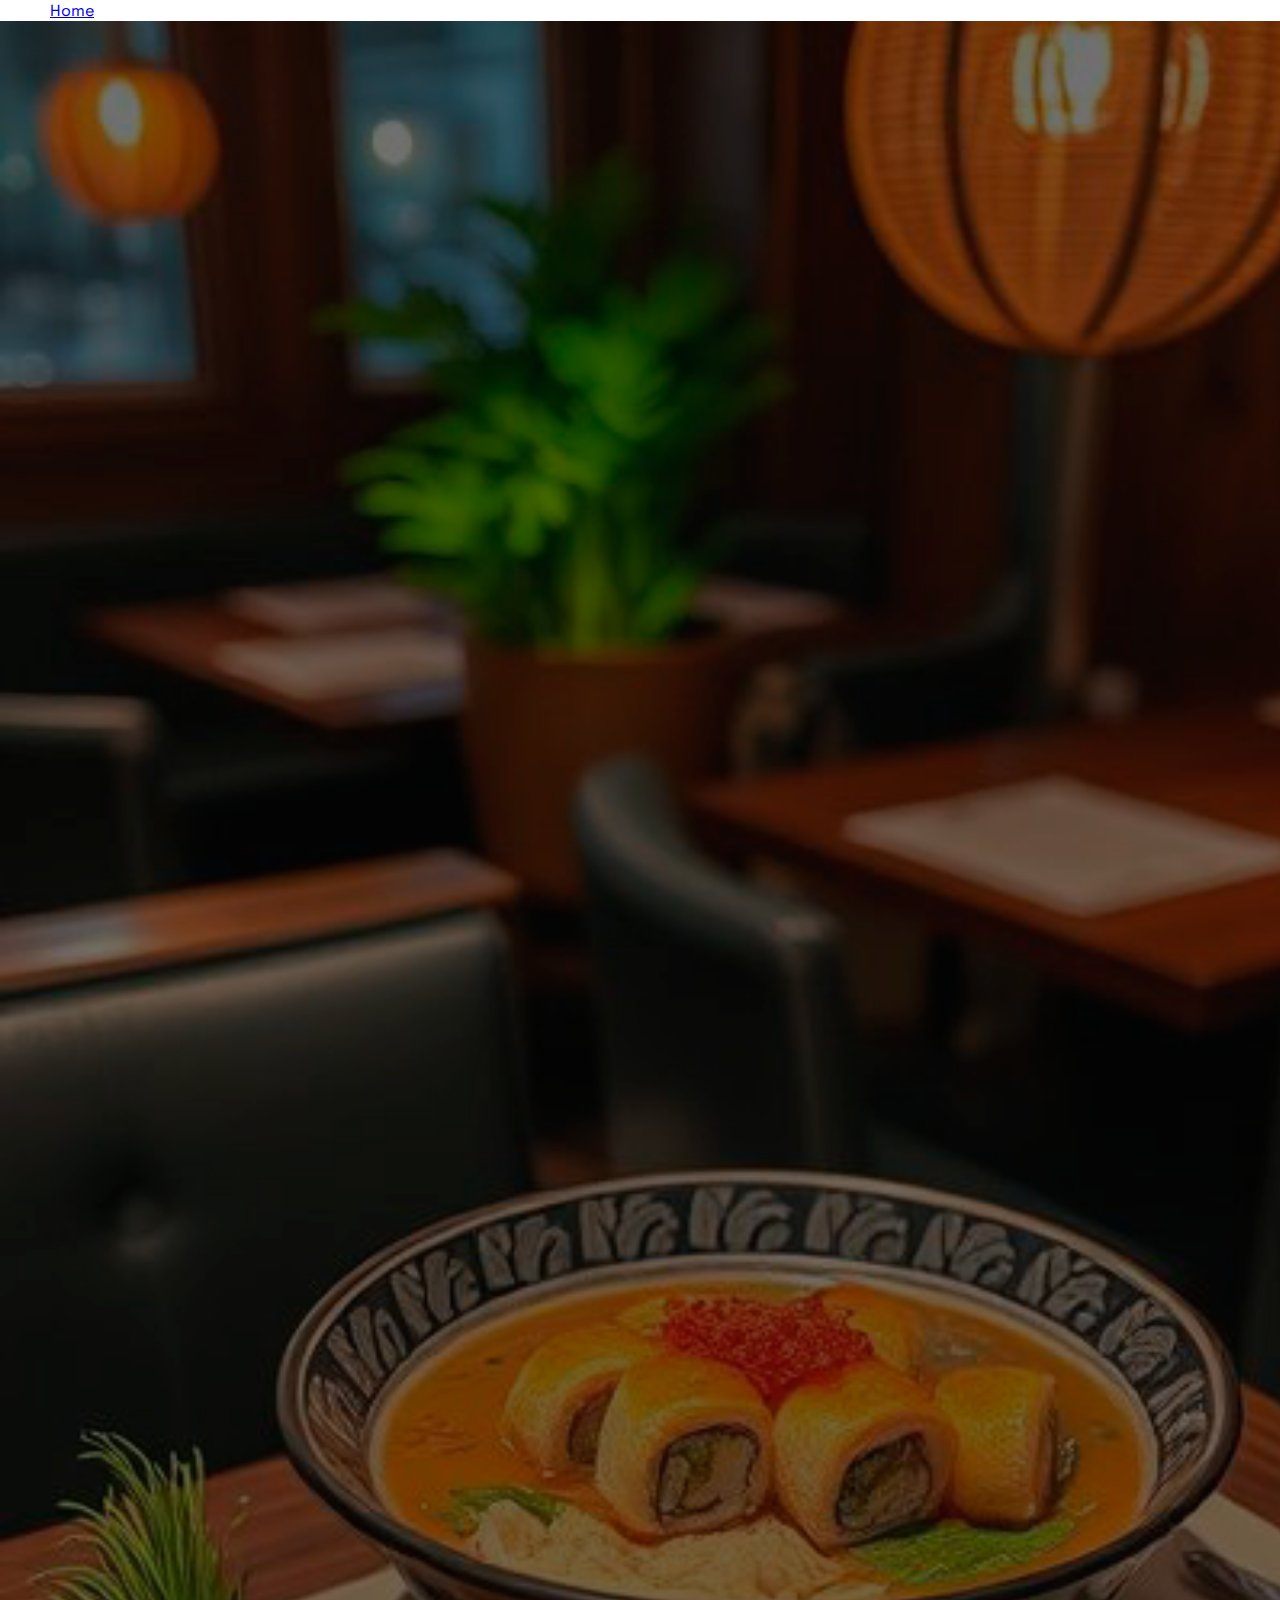
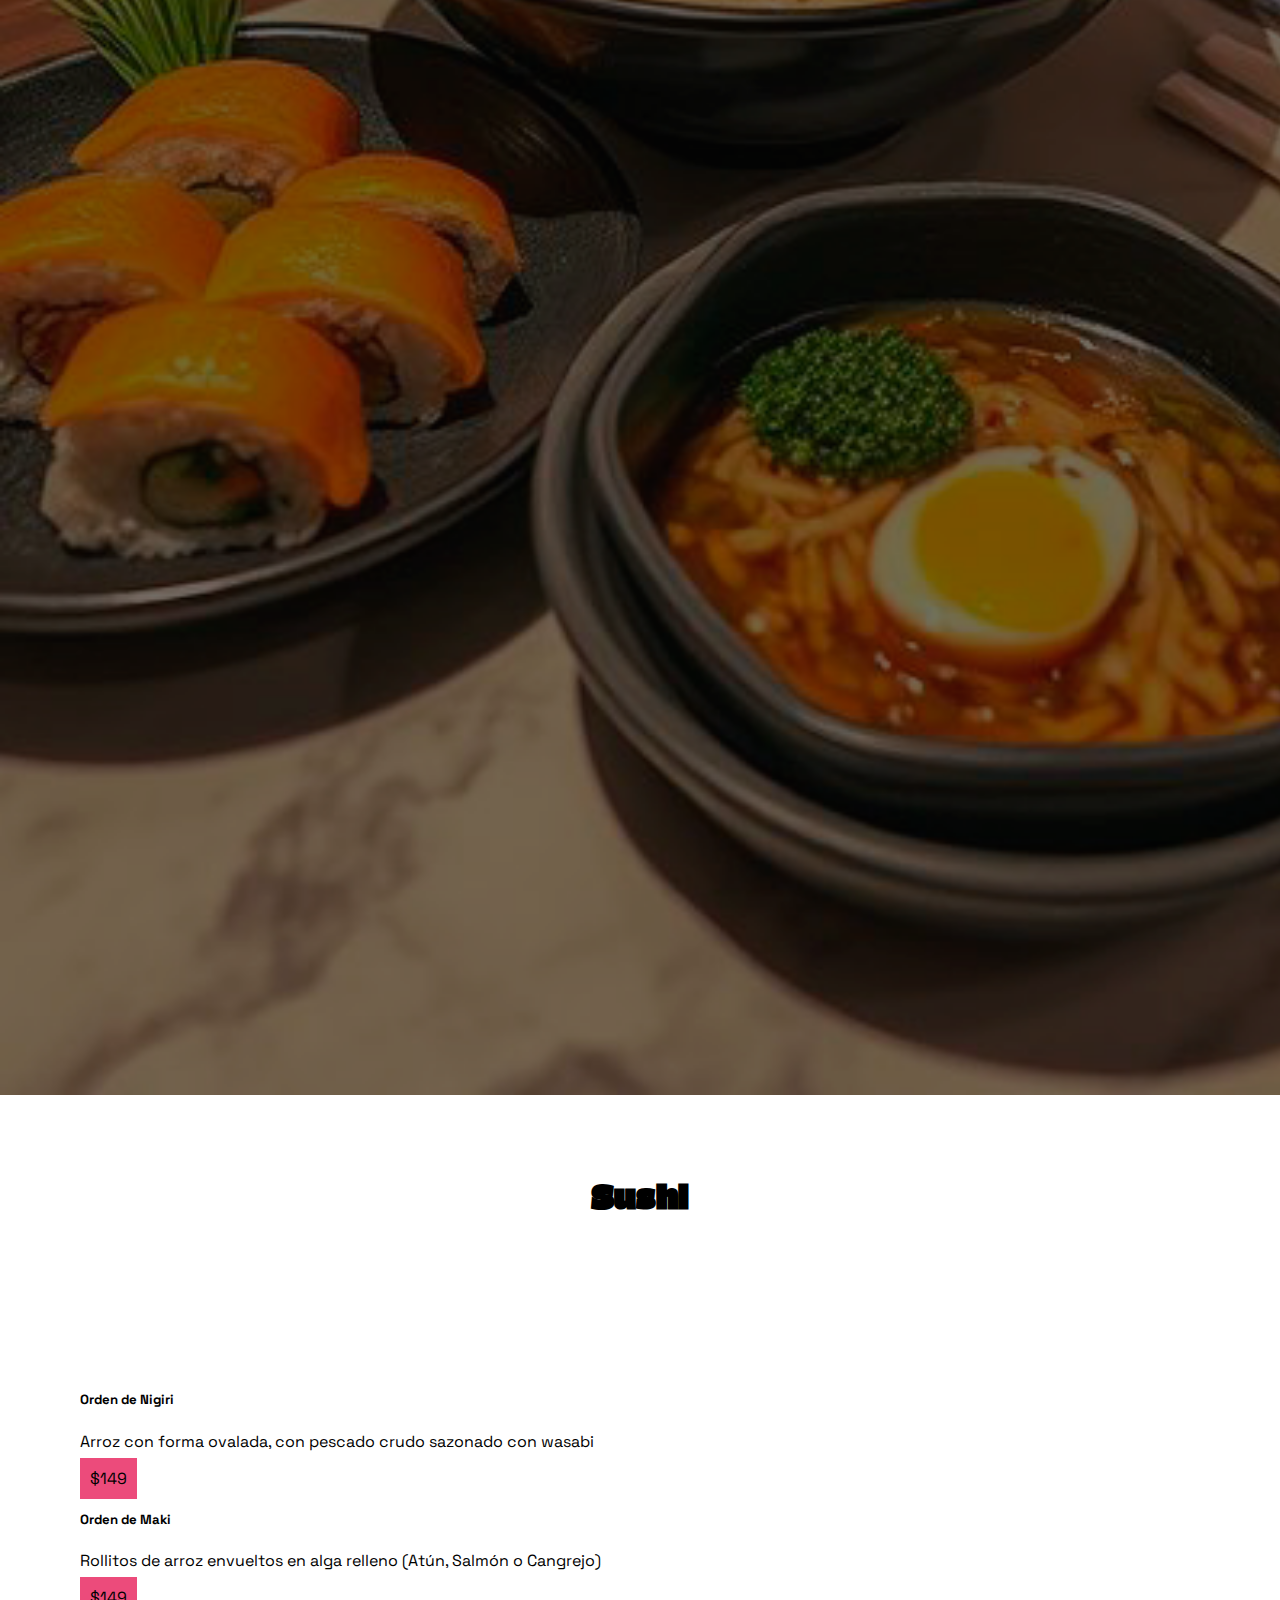
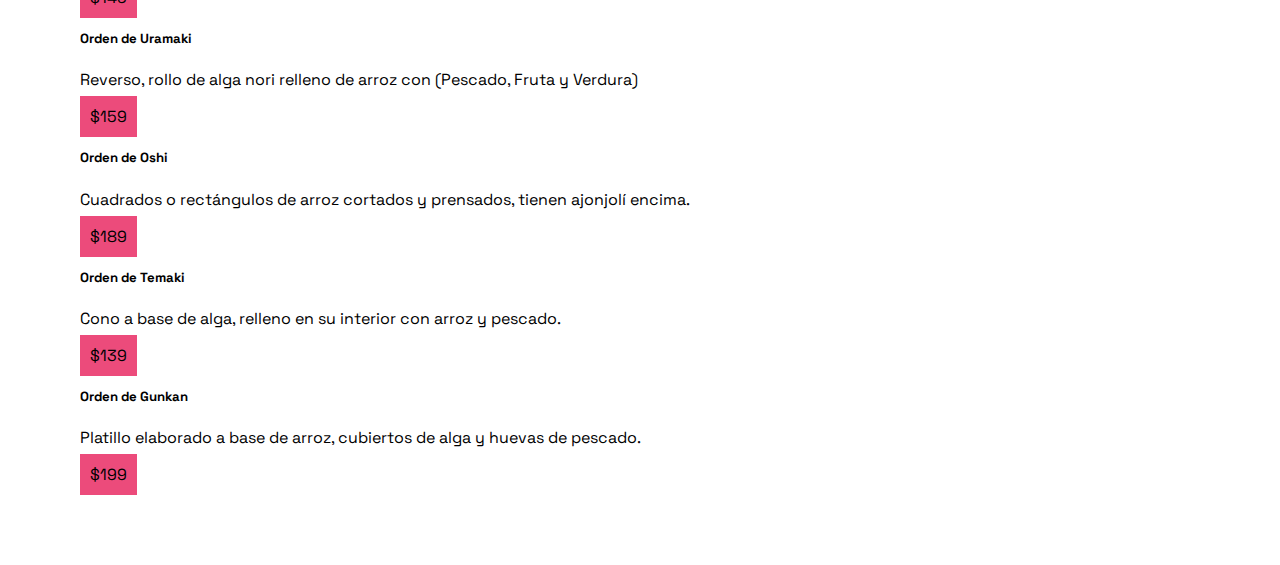
<file: hi1.html>
<!doctype html>
<html lang="en">
  <head>
    <meta charset="utf-8">
    <meta name="viewport" content="width=device-width, initial-scale=1">
    <title>Oishi Nee!</title>
    <meta name="autor" content="María Fernanda Ortega"> 
    <link href="https://cdn.jsdelivr.net/npm/bootstrap@5.3.5/dist/css/bootstrap.min.css" rel="stylesheet" integrity="sha384-SgOJa3DmI69IUzQ2PVdRZhwQ+dy64/BUtbMJw1MZ8t5HZApcHrRKUc4W0kG879m7" crossorigin="anonymous">
  <!--Mis estilos-->
    <link rel="stylesheet" href="css/styles.css">
  <!--tipografia Gasoek One-->
  <link href="https://fonts.googleapis.com/css2?family=Gasoek+One&display=swap" rel="stylesheet">
<!--tipografia Space Grotesk-->
<link rel="preconnect" href="https://fonts.googleapis.com">
<link rel="preconnect" href="https://fonts.gstatic.com" crossorigin>
<link href="https://fonts.googleapis.com/css2?family=Space+Grotesk:wght@300..700&display=swap" rel="stylesheet">
<!--Animaciones CSS-->
<link rel="stylesheet" href="https://cdnjs.cloudflare.com/ajax/libs/animate.css/4.1.1/animate.min.css"/>

</head>
  <body>

    <!--Navbar-->
    <div data-bs-theme="dark">
        <nav class="navbar bg-body-tertiary">
            <div class="container-fluid">
              <a class="navbar-brand" href="index.html">Home</a>
            </div>
          </nav>
        <!--Fondo de pantalla-->
        <div class="container-fluid">
            <div class="card text-bg-dark">
            <img src="images/all.png" class="card-img" alt="fondo" width="1440px">
        <div class="card-img-overlay">
    
            <!--Titulo-->
            <h1 class="sushi animate__animated animate__backInDown">Sushi</h1>

            <!--Recuadro-->
            <div class="container principal"> 

                <!--Tarjetas de Sushi-->
<div class="container-fluid px-0.4">
  <div class="row row-cols-1 row-cols-md-2 row-cols-lg-3 g-4">

    <!-- Tarjeta 1 -->
    <div class="col">
      <div class="card h-100">
        <div class="card-body">
          <h5 class="card-title">Orden de Nigiri</h5>
          <p class="card-text">Arroz con forma ovalada, con pescado crudo sazonado con wasabi</p>
          <a class="btn btn-primary">$149</a>
        </div>
      </div>
    </div>

    <!-- Tarjeta 2 -->
    <div class="col">
      <div class="card h-100">
        <div class="card-body">
          <h5 class="card-title">Orden de Maki</h5>
          <p class="card-text">Rollitos de arroz envueltos en alga relleno (Atún, Salmón o Cangrejo)</p>
          <a class="btn btn-primary">$149</a>
        </div>
      </div>
    </div>

    <!-- Tarjeta 3 -->
    <div class="col">
      <div class="card h-100">
        <div class="card-body">
          <h5 class="card-title">Orden de Uramaki</h5>
          <p class="card-text">Reverso, rollo de alga nori relleno de arroz con (Pescado, Fruta y Verdura)</p>
          <a class="btn btn-primary">$159</a>
        </div>
      </div>
    </div>

    <!-- Tarjeta 4 -->
    <div class="col">
      <div class="card h-100">
        <div class="card-body">
          <h5 class="card-title">Orden de Oshi</h5>
          <p class="card-text">Cuadrados o rectángulos de arroz cortados y prensados, tienen ajonjolí encima.</p>
          <a class="btn btn-primary">$189</a>
        </div>
      </div>
    </div>

    <!-- Tarjeta 5 -->
    <div class="col">
      <div class="card h-100">
        <div class="card-body">
          <h5 class="card-title">Orden de Temaki</h5>
          <p class="card-text">Cono a base de alga, relleno en su interior con arroz y pescado.</p>
          <a class="btn btn-primary">$139</a>
        </div>
      </div>
    </div>

    <!-- Tarjeta 6 -->
    <div class="col">
      <div class="card h-100">
        <div class="card-body">
          <h5 class="card-title">Orden de Gunkan</h5>
          <p class="card-text">Platillo elaborado a base de arroz, cubiertos de alga y huevas de pescado.</p>
          <a class="btn btn-primary">$199</a>
        </div>
      </div>
    </div>

  </div>
</div>




  </body>
</html>
</file>
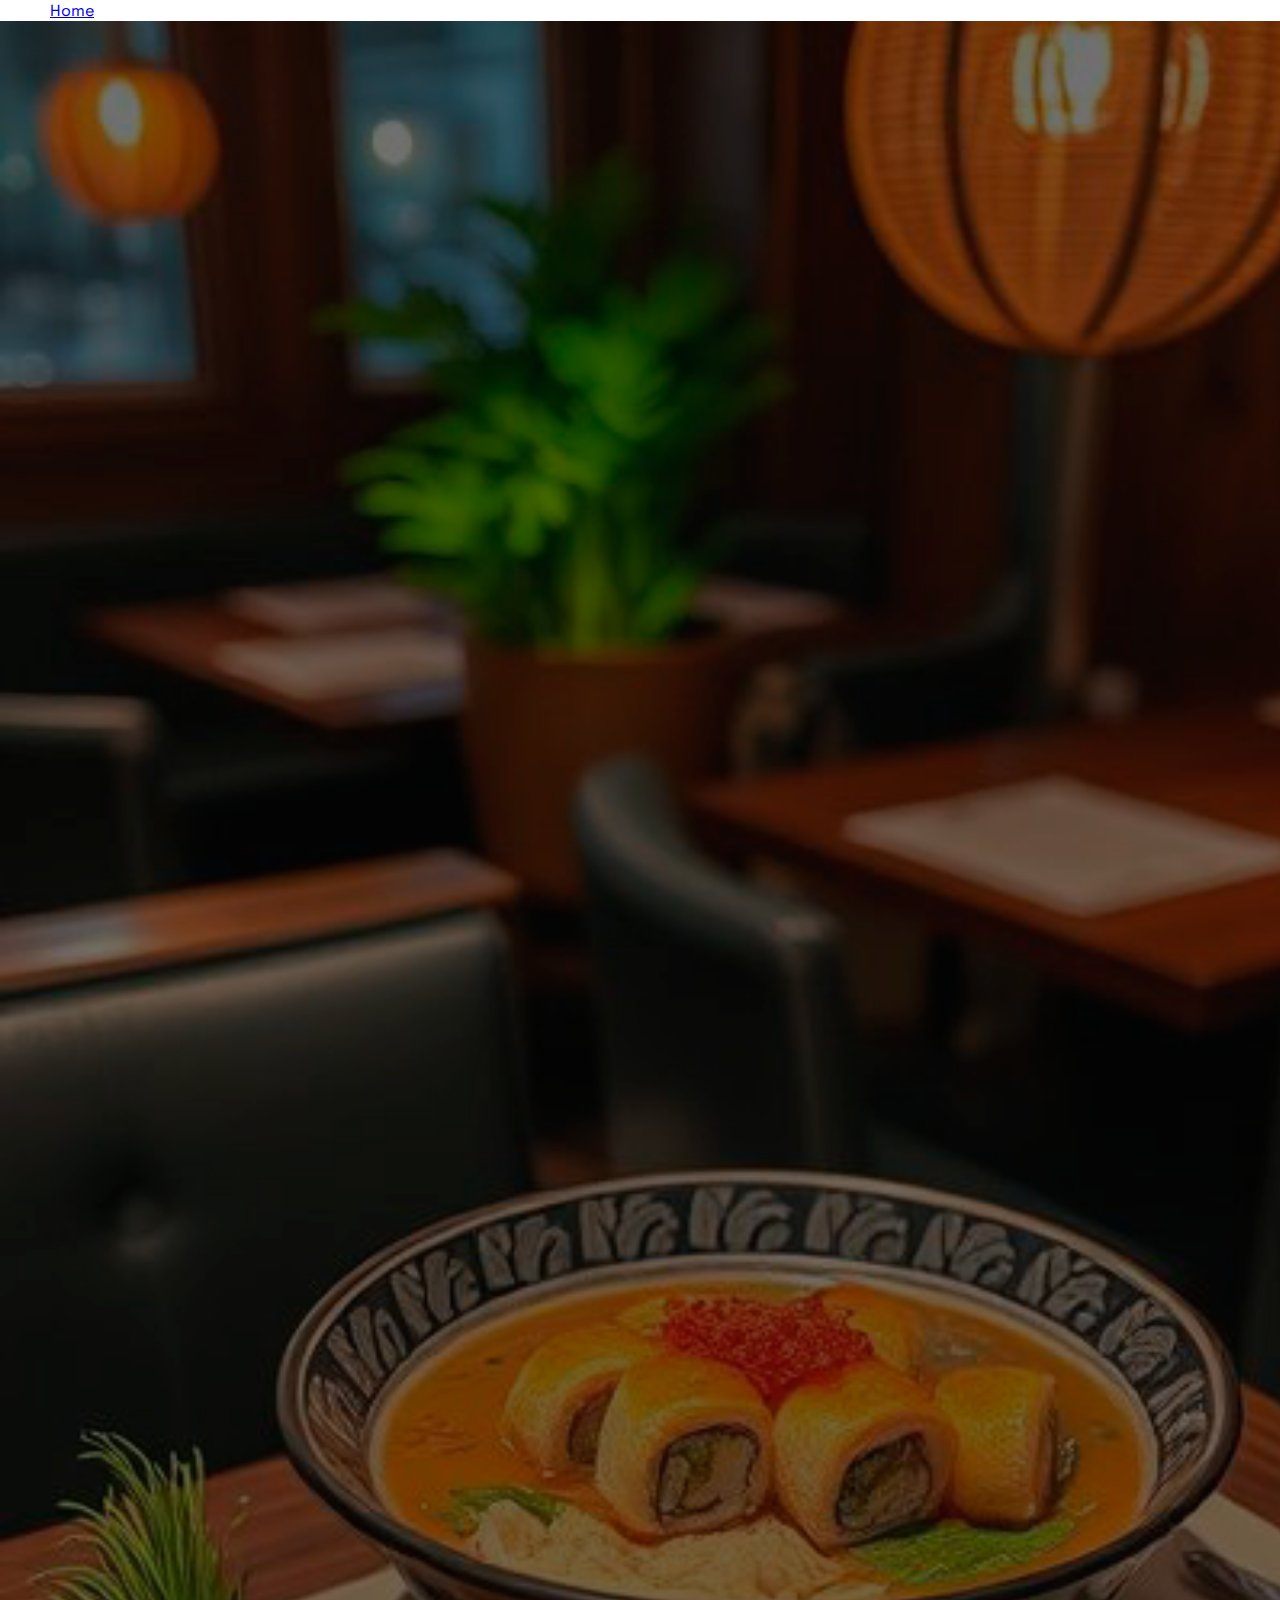
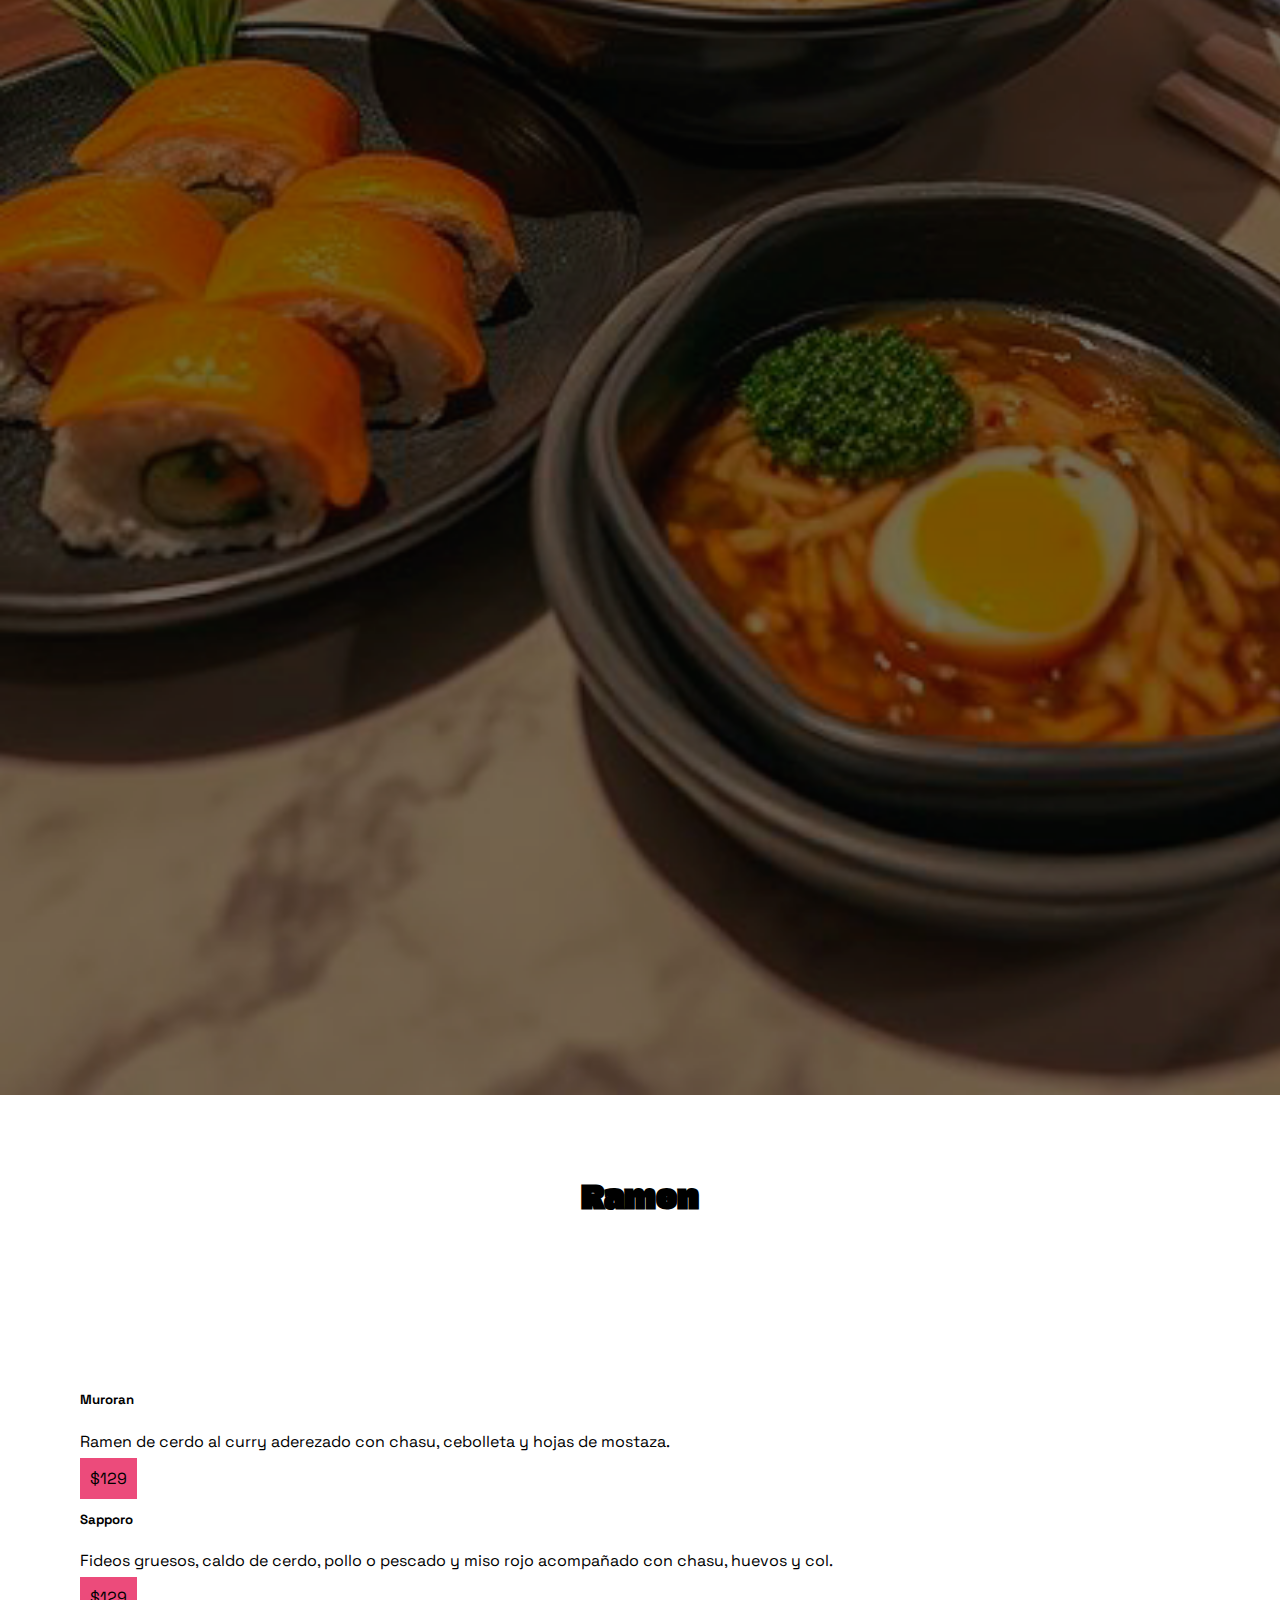
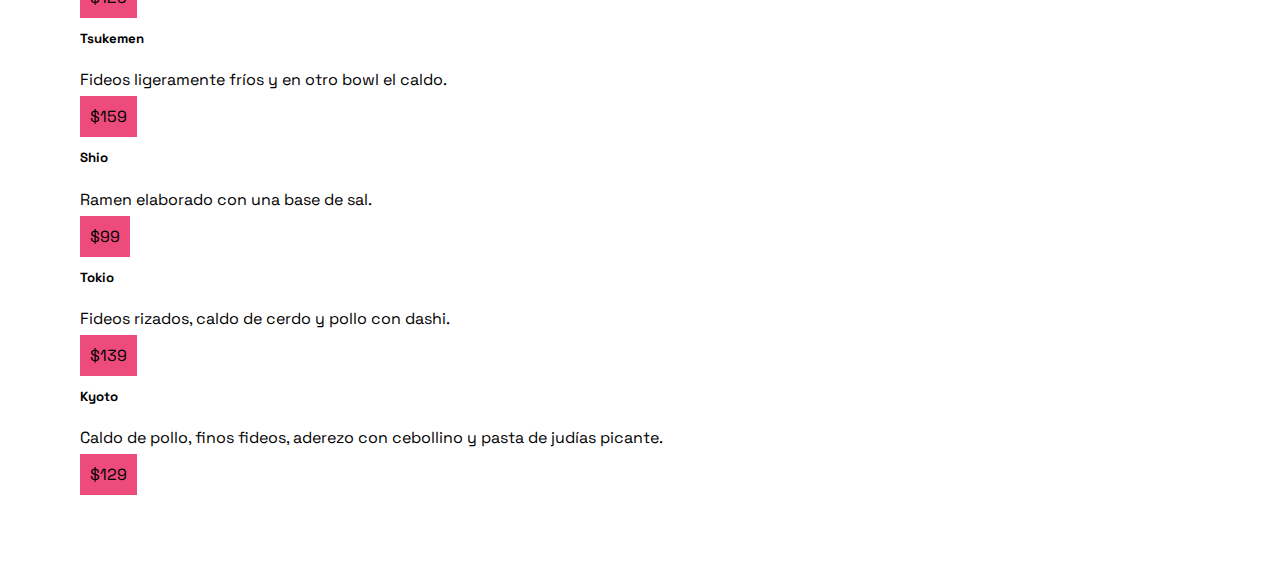
<file: hi2.html>
<!doctype html>
<html lang="en">
  <head>
    <meta charset="utf-8">
    <meta name="viewport" content="width=device-width, initial-scale=1">
    <title>Oishi Nee!</title>
    <meta name="autor" content="María Fernanda Ortega"> 
    <link href="https://cdn.jsdelivr.net/npm/bootstrap@5.3.5/dist/css/bootstrap.min.css" rel="stylesheet" integrity="sha384-SgOJa3DmI69IUzQ2PVdRZhwQ+dy64/BUtbMJw1MZ8t5HZApcHrRKUc4W0kG879m7" crossorigin="anonymous">
  <!--Mis estilos-->
    <link rel="stylesheet" href="css/styles.css">
  <!--tipografia Gasoek One-->
  <link href="https://fonts.googleapis.com/css2?family=Gasoek+One&display=swap" rel="stylesheet">
<!--tipografia Space Grotesk-->
<link rel="preconnect" href="https://fonts.googleapis.com">
<link rel="preconnect" href="https://fonts.gstatic.com" crossorigin>
<link href="https://fonts.googleapis.com/css2?family=Space+Grotesk:wght@300..700&display=swap" rel="stylesheet">
<!--Animaciones CSS-->
<link rel="stylesheet" href="https://cdnjs.cloudflare.com/ajax/libs/animate.css/4.1.1/animate.min.css"/>

</head>
  <body>

    <!--Navbar-->
    <div data-bs-theme="dark">
        <nav class="navbar bg-body-tertiary">
            <div class="container-fluid">
              <a class="navbar-brand" href="index.html">Home</a>
            </div>
          </nav>
        <!--Fondo de pantalla-->
        <div class="container-fluid">
            <div class="card text-bg-dark">
            <img src="images/all.png" class="card-img" alt="fondo" width="1440px">
        <div class="card-img-overlay">
    
            <!--Titulo-->
            <h1 class="sushi animate__animated animate__backInDown">Ramen</h1>

            <!--Recuadro-->
            <div class="container principal"> 

                <!-- Dentro de la card-img-overlay y reemplazando el div de lista -->
<div class="container principal"> 
  <div class="container-fluid px-0.4">
    <div class="row row-cols-1 row-cols-md-2 row-cols-lg-3 g-4">

      <!-- Tarjeta 1 -->
      <div class="col">
        <div class="card h-100">
          <div class="card-body">
            <h5 class="card-title">Muroran</h5>
            <p class="card-text">Ramen de cerdo al curry aderezado con chasu, cebolleta y hojas de mostaza.</p>
            <a class="btn btn-primary">$129</a>
          </div>
        </div>
      </div>

      <!-- Tarjeta 2 -->
      <div class="col">
        <div class="card h-100">
          <div class="card-body">
            <h5 class="card-title">Sapporo</h5>
            <p class="card-text">Fideos gruesos, caldo de cerdo, pollo o pescado y miso rojo acompañado con chasu, huevos y col.</p>
            <a class="btn btn-primary">$129</a>
          </div>
        </div>
      </div>

      <!-- Tarjeta 3 -->
      <div class="col">
        <div class="card h-100">
          <div class="card-body">
            <h5 class="card-title">Tsukemen</h5>
            <p class="card-text">Fideos ligeramente fríos y en otro bowl el caldo.</p>
            <a class="btn btn-primary">$159</a>
          </div>
        </div>
      </div>

      <!-- Tarjeta 4 -->
      <div class="col">
        <div class="card h-100">
          <div class="card-body">
            <h5 class="card-title">Shio</h5>
            <p class="card-text">Ramen elaborado con una base de sal.</p>
            <a class="btn btn-primary">$99</a>
          </div>
        </div>
      </div>

      <!-- Tarjeta 5 -->
      <div class="col">
        <div class="card h-100">
          <div class="card-body">
            <h5 class="card-title">Tokio</h5>
            <p class="card-text">Fideos rizados, caldo de cerdo y pollo con dashi.</p>
            <a class="btn btn-primary">$139</a>
          </div>
        </div>
      </div>

      <!-- Tarjeta 6 -->
      <div class="col">
        <div class="card h-100">
          <div class="card-body">
            <h5 class="card-title">Kyoto</h5>
            <p class="card-text">Caldo de pollo, finos fideos, aderezo con cebollino y pasta de judías picante.</p>
            <a class="btn btn-primary">$129</a>
          </div>
        </div>
      </div>

    </div>
  </div>
</div>


  </body>
</html>
</file>
<file: css/styles.css>
body{
    font-family: 'Gasoek One', sans-serif;
}
h1 {
    display: flex;
    justify-content: center;
    padding-bottom: 80px;
}

html, body {
    margin: 0;
    padding: 0;
  }

.nav-link{
    color: rgb(255, 255, 255);
}

.navbar{
    font-family: 'Space Grotesk', sans-serif;

}

.navbar-brand {
    padding-left: 50px;
}

.d-flex{
    padding-right: 50px;
}

.row{
    padding: 80px;
}

.container-fluid {
    padding: 0px;
}

h2{
    display: flex;
    justify-content: center;
    
}

.japan{

padding-bottom: 200px;
font-family: 'Space Grotesk', sans-serif;

}

.info{
    background-color: #1B1616;
    padding: 60px;
}

.sushi {
    padding-top: 50px;
    padding-bottom: 50px;
}

.list-group {
    background-color: #1b1616ce;
    padding: 100px;
    display: flex;

}

.list-group-item {
    background-color: transparent;
    color: azure;
    font-family: 'Space Grotesk', sans-serif;
    padding: 40px;
    padding-bottom: 60px;
}

.btn-primary {
    padding: 10px;
    background-color: #EC4B7B;
    border-color: transparent;


}

.d-inline-block {
    padding-left: 50px;
}

.tarjetas-1{
    padding-top: 30px;
    padding-bottom: 90px;
}

.animate__animated.animate__backInUp {
    --animate-duration: 3s;
}


.animate__animated.animate__fadeInUpBig {
    --animate-duration: 1s;
}

.row-cols-1 {

    font-family: 'Space Grotesk', sans-serif; 

}

.px-4{
    padding: 0px;
}
</file>
<file: restaurante-mfpo/css/styles.css>
body{
    font-family: 'Gasoek One', sans-serif;
}
h1 {
    display: flex;
    justify-content: center;
    padding-bottom: 80px;
}

html, body {
    margin: 0;
    padding: 0;
  }

.nav-link{
    color: rgb(255, 255, 255);
}

.navbar-brand {
    padding-left: 50px;
}

.d-flex{
    padding-right: 50px;
}

.row{
    padding: 80px;
}

.container-fluid {
    padding: 0px;
}

h2{
    display: flex;
    justify-content: center;
    padding-bottom: 100px;
}

.japan{

padding-bottom: 700px;
font-family: 'Space Grotesk', sans-serif;

}

.info{
    background-color: #1B1616;
    padding: 60px;
}

.sushi {
    padding-top: 50px;
    padding-bottom: 50px;
}

.list-group {
    background-color: #1b1616ce;
    padding: 100px;
    display: flex;

}

.list-group-item {
    background-color: transparent;
    color: azure;
    font-family: 'Space Grotesk', sans-serif;
    padding: 40px;
    padding-bottom: 60px;
}

.btn-primary {
    padding: 10px;
    background-color: #EC4B7B;
    border-color: transparent;


}

.d-inline-block {
    padding-left: 50px;
}

.tarjetas-1{
    padding-top: 30px;
}

.animate__animated.animate__backInUp {
    --animate-duration: 3s;
}


.animate__animated.animate__fadeInUpBig {
    --animate-duration: 1s;
}
</file>
